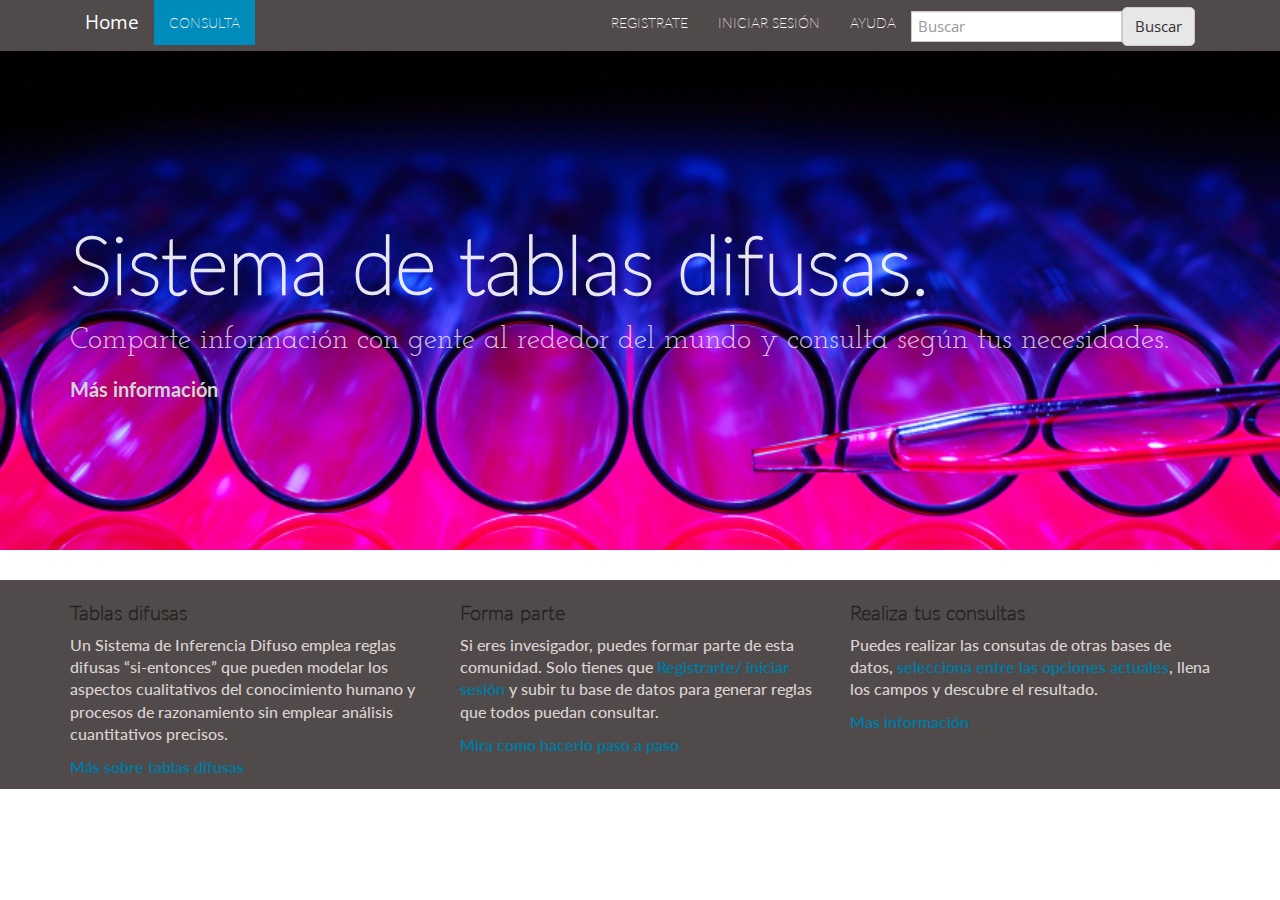
<file: index.html>
﻿<!DOCTYPE html>
<html>

    <head>
        <title>Home</title>
        <link rel="stylesheet" href="css/bootstrapYeti.css">
        <link rel="stylesheet" href="css/main.css">
        <meta charset="UTF-8">
        <meta name="viewport" content="width=device-width, initial-scale=1.0">
        <script src="js/navbar.js"></script>
    </head>

    <body>
        <nav id="navbar" class="navbar-default navbar-fixed-top" role="navigation"></nav>

        <div class="jumbotron">
            <div class="container">
                <h1>Sistema de tablas difusas.</h1>
                <p>Comparte información con gente al rededor del mundo y consulta según tus necesidades.</p>
                <a href="#">Más información</a>
            </div>
        </div> 

        <div class="learn-more">
            <div class="container">
                <div class="row">
                    <div class="col-md-4">
                        <h3>Tablas difusas</h3>
                        <p>Un Sistema de Inferencia Difuso emplea reglas difusas “si-entonces” que pueden modelar los
                            aspectos cualitativos del conocimiento humano y procesos de razonamiento sin emplear análisis
                            cuantitativos precisos.</p>
                        <p><a href="#">Más sobre tablas difusas</a></p>
                    </div>
                    <div class="col-md-4">
                        <h3>Forma parte</h3>
                        <p>Si eres invesigador, puedes  formar parte de esta comunidad. Solo tienes que <a href="#">Registrarte/ iniciar sesión</a> y subir tu base de datos para generar reglas que todos puedan consultar. </p>
                        <p><a href="#">Mira como hacerlo paso a paso</a></p>
                    </div>
                    <div class="col-md-4">
                        <h3>Realiza tus consultas</h3>
                        <p>Puedes realizar las consutas de otras bases de datos, <a href="#">selecciona entre las opciones actuales</a>, llena los campos y descubre el resultado.</p>
                        <p><a href="#">Mas información</a></p>
                    </div>
                </div>
            </div>
        </div>

        <script src="https://maxcdn.bootstrapcdn.com/bootstrap/3.2.0/js/bootstrap.min.js"></script>
        <script>window.jQuery || document.write('<script src="js/vendor/jquery-1.11.1.js"><\/script>')</script>
        <script src="js/vendor/bootstrap.min.js"></script>
        <script src="js/main.js"></script>
    </body>
</html>
</file>
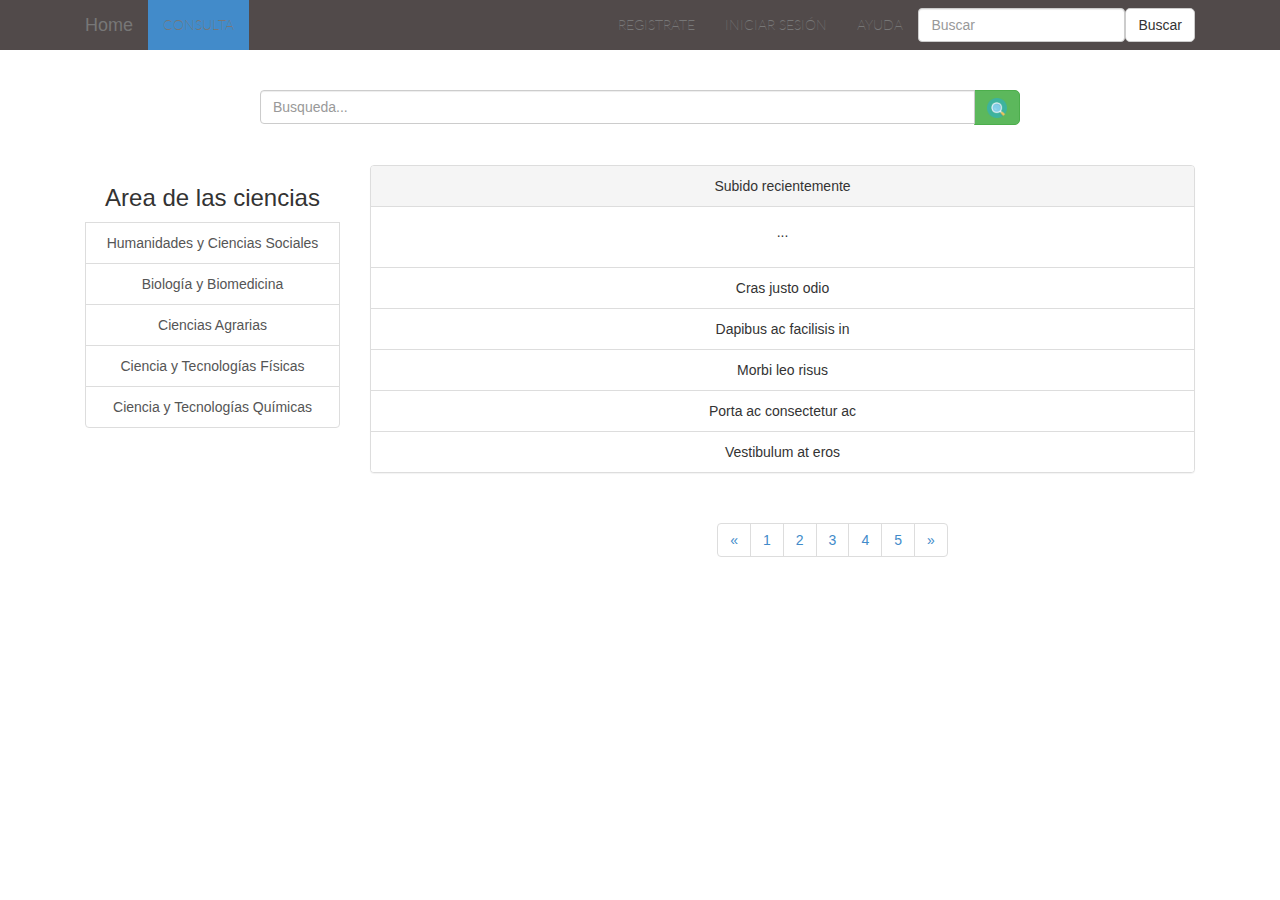
<file: consultas.html>
<!DOCTYPE html>
<html>

    <head>
        <title>Consultas</title>
        <link rel="stylesheet" href="css/bootstrap.css">
        <link rel="stylesheet" href="http://bootswatch.com/yeti/bootstrap.css">
        <link rel="stylesheet" href="css/main.css">
        <meta charset="UTF-8">
        <meta name="viewport" content="width=device-width, initial-scale=1.0">
        <script src="js/navbar.js"></script>
    </head>

    <body>
        <nav id="navbar" class="navbar-default navbar-fixed-top" role="navigation"></nav>
        <div class="consultas">
            
            <div class="container">
                <br><br>
                <center>
                <div class="busqueda input-group col-lg-8">
                    <input type="text" class="form-control" placeholder="Busqueda..." id="query" name="query" value="">
                    <div class="input-group-btn">
                        <button type="submit" class="btn btn-success"><img src="pictures/search.png" alt="" width="20"/></button>             
                    </div>
                </div>
            <br><br>
            <div class="col-lg-3">
                <div class="list-group">
                    <center><h3>Area de las ciencias</h3></center>
                    <a href="#" class="area list-group-item">Humanidades y Ciencias Sociales</a>
                    <a href="#" class="area list-group-item">Biología y Biomedicina</a>
                    <a href="#" class="area list-group-item">Ciencias Agrarias</a>
                    <a href="#" class="area list-group-item">Ciencia y Tecnologías Físicas</a>
                    <a href="#" class="area list-group-item">Ciencia y Tecnologías Químicas</a>
                </div>

            </div>
            <div class="col-lg-9">
                <center>
                    <div class="panel panel-default">
                        <!-- Default panel contents -->
                        <div class="panel-heading">Subido recientemente</div>
                        <div class="panel-body">
                            <p>...</p>
                        </div>
                        <!-- List group -->
                        <ul class="reciente list-group">
                            <li class="list-group-item">Cras justo odio</li>
                            <li class="list-group-item">Dapibus ac facilisis in</li>
                            <li class="list-group-item">Morbi leo risus</li>
                            <li class="list-group-item">Porta ac consectetur ac</li>
                            <li class="list-group-item">Vestibulum at eros</li>
                        </ul>
                    </div>
                    <ul class="pagination">
                        <li><a href="#">&laquo;</a></li>
                        <li><a href="#">1</a></li>
                        <li><a href="#">2</a></li>
                        <li><a href="#">3</a></li>
                        <li><a href="#">4</a></li>
                        <li><a href="#">5</a></li>
                        <li><a href="#">&raquo;</a></li>
                    </ul>
                </center>
            </div>
        </div>
    </div>


    <script src="https://maxcdn.bootstrapcdn.com/bootstrap/3.2.0/js/bootstrap.min.js"></script>
    <script src="//ajax.googleapis.com/ajax/libs/jquery/1.11.1/jquery.js"></script>
    <script>window.jQuery || document.write('<script src="js/vendor/jquery-1.11.1.js"><\/script>')</script>
    <script src="js/vendor/bootstrap.min.js"></script>
    <script src="js/main.js"></script>
    <!-- Google Analytics: change UA-XXXXX-X to be your site's ID. -->
    <script>
        (function (b, o, i, l, e, r) {
            b.GoogleAnalyticsObject = l;
            b[l] || (b[l] =
                    function () {
                        (b[l].q = b[l].q || []).push(arguments)
                    });
            b[l].l = +new Date;
            e = o.createElement(i);
            r = o.getElementsByTagName(i)[0];
            e.src = '//www.google-analytics.com/analytics.js';
            r.parentNode.insertBefore(e, r)
        }(window, document, 'script', 'ga'));
        ga('create', 'UA-XXXXX-X');
        ga('send', 'pageview');
    </script>  
</body>
</html>
</file>
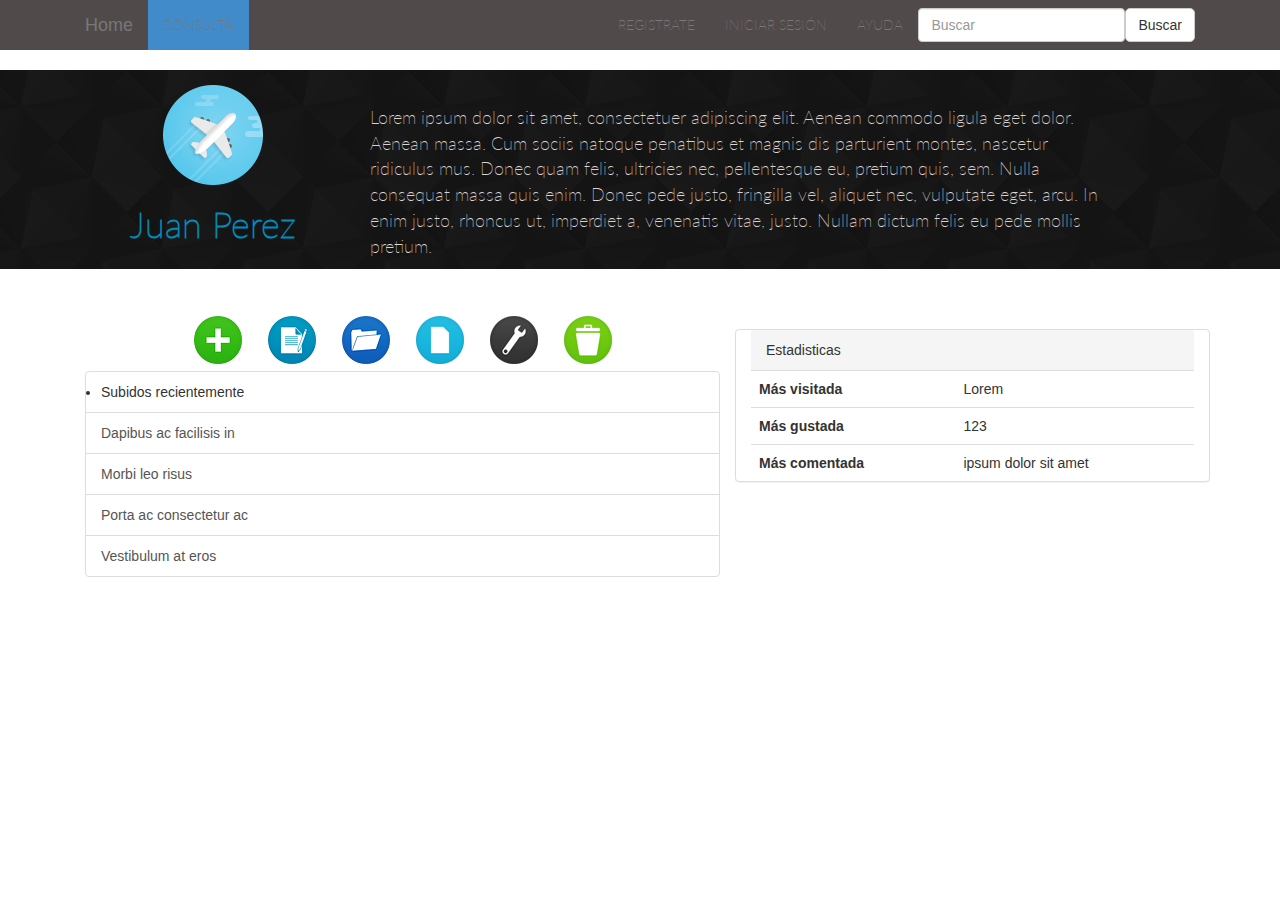
<file: perfil.html>
<!DOCTYPE html>
<!--
To change this license header, choose License Headers in Project Properties.
To change this template file, choose Tools | Templates
and open the template in the editor.
-->
<html>
    <head>
        <title>Perfil</title>
        <link rel="stylesheet" href="css/bootstrap.css">
        <link rel="stylesheet" href="http://bootswatch.com/yeti/bootstrap.css">
        <link rel="stylesheet" href="css/main.css">
        <meta charset="UTF-8">
        <meta name="viewport" content="width=device-width, initial-scale=1.0">
        <script src="js/navbar.js"></script>
    </head>
    <body>            
        <nav id="navbar" class="navbar-default navbar-fixed-top" role="navigation"></nav>
        <br>


        <div class="perfil row">
            <div class="container">
                <div class="col-lg-3">
                    <img class="centrado" src="pictures/airplane.png" alt="perfil"/>
                    <h1>Juan Perez</h1>
                </div>
                <p id="info_usuario" class="col-lg-8">Lorem ipsum dolor sit amet, consectetuer adipiscing elit. Aenean commodo ligula eget dolor. Aenean massa. Cum sociis natoque penatibus et magnis dis parturient montes, nascetur ridiculus mus. Donec quam felis, ultricies nec, pellentesque eu, pretium quis, sem. Nulla consequat massa quis enim. Donec pede justo, fringilla vel, aliquet nec, vulputate eget, arcu. In enim justo, rhoncus ut, imperdiet a, venenatis vitae, justo. Nullam dictum felis eu pede mollis pretium.</p>
            </div>
        </div>
        <br>
        <br>
        <div class="container"> 
            <div class="col-lg-7">
                <div class="menu">
                    <img class="btn" onclick="btnAgregar()" src="pictures/add.png" alt="Agregar"/>
                    <img class="btn" src="pictures/notepad.png" alt=""/>  
                    <img class="btn" src="pictures/explorer.png" alt=""/>
                    <img class="btn" src="pictures/files.png" alt=""/>
                    <img class="btn" src="pictures/settings.png" alt=""/>
                    <img class="btn" src="pictures/trash.png" alt=""/>
                    </div>
                <div class="list-group">                
                    <ul class="list-group-item disabled">
                        <li>Subidos recientemente                     
                        </li>
                    </ul>
                    <a href="#" class="list-group-item">Dapibus ac facilisis in</a>
                    <a href="#" class="list-group-item">Morbi leo risus</a>
                    <a href="#" class="list-group-item">Porta ac consectetur ac</a>
                    <a href="#" class="list-group-item">Vestibulum at eros</a>
                </div>
            </div>
            <br>
            <div class="panel panel-default col-lg-5">
                <!-- Default panel contents -->
                <div class="panel-heading">Estadisticas</div>
                <!-- Table -->
                <table class="table">
                    <tbody>
                        <tr>
                            <th>Más visitada</th>
                            <td>Lorem</td>
                        </tr>
                        <tr>
                            <th>Más gustada</th>
                            <td>123</td>
                        </tr>
                        <tr>
                            <th>Más comentada</th>
                            <td>ipsum dolor sit amet</td>
                        </tr>
                    </tbody>
                </table>
            </div>

        </div>
        
        <script src="https://maxcdn.bootstrapcdn.com/bootstrap/3.2.0/js/bootstrap.min.js"></script>
        <script>window.jQuery || document.write('<script src="js/vendor/jquery-1.11.1.js"><\/script>')</script>
        <script src="js/vendor/bootstrap.min.js"></script>
        <script src="js/main.js"></script>
    </body>
</html>
</file>
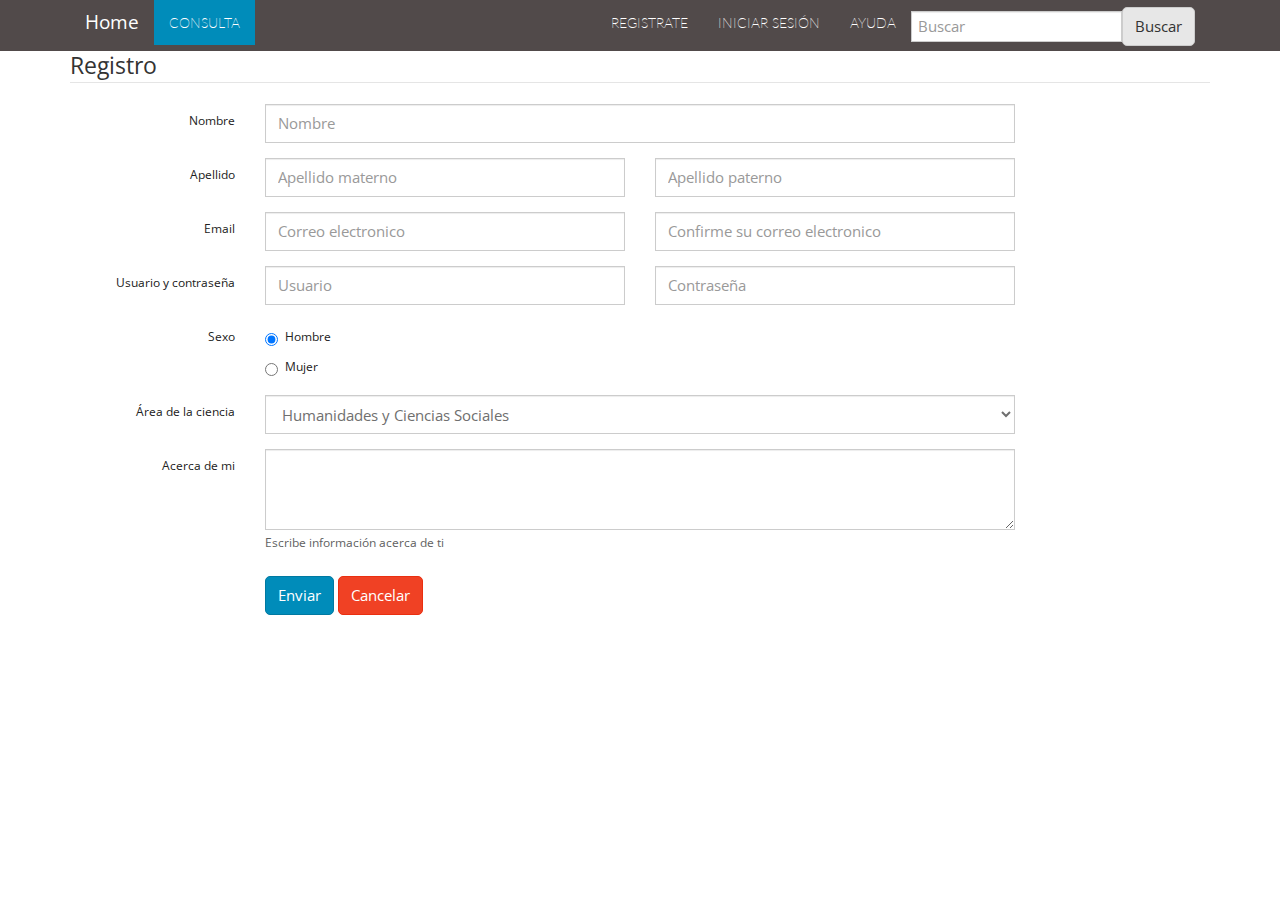
<file: registro.html>
<!DOCTYPE html>
<!--
To change this license header, choose License Headers in Project Properties.
To change this template file, choose Tools | Templates
and open the template in the editor.
-->
<html>
    <head>
        <title>Registro</title>
        <link rel="stylesheet" href="css/bootstrapYeti.css">
        <link rel="stylesheet" href="css/main.css">
        <meta charset="UTF-8">
        <meta name="viewport" content="width=device-width, initial-scale=1.0">
        <script src="js/navbar.js"></script>
    </head>
    <body>
        <nav id="navbar" class="navbar-default navbar-fixed-top" role="navigation"></nav>

        <div class="container">
            <form class="form-horizontal">
                <fieldset>
                    <legend>Registro</legend>
                    <div class="form-group">
                        <label class="col-lg-2 control-label">Nombre</label>
                        <div class="col-lg-8">
                            <input class="form-control" id="inputName" placeholder="Nombre" type="text">
                        </div>  
                    </div>
                    <div class="form-group">
                        <label class="col-lg-2 control-label">Apellido</label>
                        <div class="col-lg-4">
                            <input class="form-control" id="inputApellidoM" placeholder="Apellido materno" type="text">
                        </div>
                        <div class="col-lg-4">
                            <input class="form-control" id="inputApellidoP" placeholder="Apellido paterno" type="text">
                        </div>

                    </div>
                    <div class="form-group">
                        <label for="inputEmail" class="col-lg-2 control-label">Email</label>
                        <div class="col-lg-4">
                            <input class="form-control" id="inputEmail" placeholder="Correo electronico" type="text">
                        </div>
                        <div class="col-lg-4">
                            <input class="form-control" id="inputEmail2" placeholder="Confirme su correo electronico" type="text">
                        </div>

                    </div>
                    <div class="form-group">
                        <label class="col-lg-2 control-label">Usuario y contraseña</label>
                        <div class="col-lg-4">
                            <input class="form-control" id="inputUsuario" placeholder="Usuario" type="text">
                        </div>
                        <div class="col-lg-4">
                            <input class="form-control" id="inputContraseña" placeholder="Contraseña" type="text">
                        </div>
                    </div>                 
                    <div class="form-group">
                        <label class="col-lg-2 control-label">Sexo</label>
                        <div class="col-lg-8">
                            <div class="radio">
                                <label>
                                    <input name="optionsRadios" id="optionsRadios1" value="option1" checked="" type="radio">
                                    Hombre
                                </label>
                            </div>
                            <div class="radio">
                                <label>
                                    <input name="optionsRadios" id="optionsRadios2" value="option2" type="radio">
                                    Mujer
                                </label>
                            </div>
                        </div>
                    </div>
                    <div class="form-group">
                        <label for="select" class="col-lg-2 control-label">Área de la ciencia</label>
                        <div class="col-lg-8">
                            <select class="form-control" name="area_ciencia" id="select">
                                <option>Humanidades y Ciencias Sociales</option>
                                <option>Biología y Biomedicina</option>
                                <option>Ciencias Agrarias</option>
                                <option>Ciencia y Tecnologías Físicas</option>
                                <option>Ciencia y Tecnologías Químicas</option>
                            </select>
                        </div>
                    </div>
                    <div class="form-group">
                        <label for="textArea" class="col-lg-2 control-label">Acerca de mi</label>
                        <div class="col-lg-8">
                            <textarea class="form-control" rows="3" name="informacion_usuario" id="textArea"></textarea>
                            <span class="help-block">Escribe información acerca de ti</span>
                        </div>
                    </div>
                    <div class="form-group">
                        <div class="col-lg-8 col-lg-offset-2">
                            <button type="submit" class="btn btn-primary">Enviar</button>
                            <button class="btn btn-danger">Cancelar</button>
                        </div>
                    </div>
                </fieldset>
            </form>
        </div>
        <script src="https://maxcdn.bootstrapcdn.com/bootstrap/3.2.0/js/bootstrap.min.js"></script>
        <script>window.jQuery || document.write('<script src="js/vendor/jquery-1.11.1.js"><\/script>')</script>
        <script src="js/vendor/bootstrap.min.js"></script>
        <script src="js/main.js"></script>
    </body>
</html>
</file>
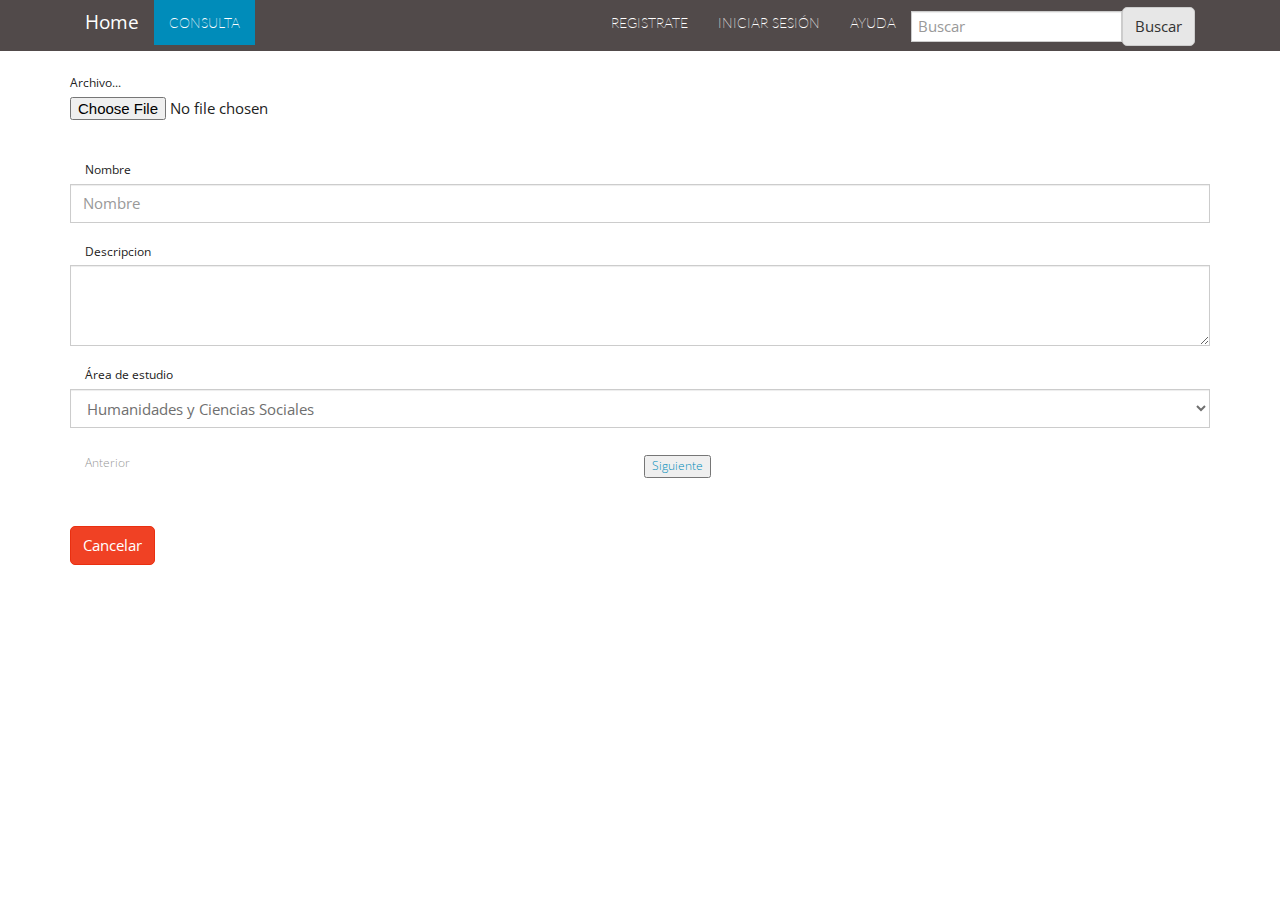
<file: uploadFile.html>
<!DOCTYPE html>
<!--
To change this license header, choose License Headers in Project Properties.
To change this template file, choose Tools | Templates
and open the template in the editor.
-->
<html>
<head>
    <title>Subir archivo</title>
    <link rel="stylesheet" href="css/bootstrapYeti.css">
    <link rel="stylesheet" href="css/main.css">
    <meta charset="UTF-8">
    <meta name="viewport" content="width=device-width, initial-scale=1.0">
    <script src="js/navbar.js"></script>
</head>
<body>

    <nav id="navbar" class="navbar-default navbar-fixed-top" role="navigation"></nav>

    <div class="container" >  
        <div id="paginacion">
            <div id="pagina-1">
                <form action="fileConfiguration.php" method="post" enctype="multipart/form-data">
                <br>
                <label class="control-label">Archivo...</label>
                <input type="file" value="Examinar" id="archivo" name="archivoCVS">
                <br>
                <br>
                <label class="col-lg-2 control-label">Nombre</label> 
                <input class="form-control" id="inputName" placeholder="Nombre" type="text" name="nombre">
                <br>
                <label class="col-lg-2 control-label">Descripcion</label> 
                <textarea class="form-control" rows="3" id="textArea" name="descripcion"></textarea>
                <br>
                <label class="col-lg-2 control-label">Área de estudio</label> 
                <select class="form-control" id="selectArea" name="area">
                    <option>Humanidades y Ciencias Sociales</option>
                    <option>Biología y Biomedicina</option>
                    <option>Ciencias Agrarias</option>
                    <option>Ciencia y Tecnologías Físicas</option>
                    <option>Ciencia y Tecnologías Químicas</option>
                </select>
                <ul class='pager'>
                    <li id='li-anterior' class="previous disabled"><a href='#'>Anterior</a></li>
                    <li id='li-siguiente'><a href='#'><input type="submit" Value="Siguiente"></a></li>
                </ul>
                </form>
            </div>
        </div>
    </div>  
    <br>
    <div class="container">
        <button class="btn btn-danger" onclick="btnCancelar()">Cancelar</button>
    </div>
    <script src="http://c.fzilla.com/1286136086-jquery.js"></script>  
    <script src="https://maxcdn.bootstrapcdn.com/bootstrap/3.2.0/js/bootstrap.min.js"></script>
    <script>window.jQuery || document.write('<script src="js/vendor/jquery-1.11.1.js"><\/script>')</script>
    <script src="js/vendor/bootstrap.min.js"></script>
    <script src="js/main.js"></script>
</body>
</html>
</file>
<file: css/main.css>
@charset "utf-8";
/* CSS Document */
@font-face{
    font-family: latothin;
    src: url('../fonts/Lato-Thin.ttf');
}
@font-face{
    font-family: latolight;
    src: url('../fonts/Lato-Hairline.ttf');
}
@font-face{
    font-family: latobold;
    src: url('../fonts/Lato-Bold.ttf');
}
@font-face{
    font-family: lato;
    src: url('../fonts/Lato-Medium.ttf');
}
@font-face{
    font-family: josefin;
    src: url('../fonts/JosefinSlab-Regular.ttf');
}
body{
    padding-top: 50px;
    background: #fff;
}


.nav a {
    color: #5a5a5a;
    font-size: 14px;
    padding: 14px 10px;
    text-transform: uppercase;
    font-family: latothin;
}

.nav li {
    display: inline;
}

.navbar-fixed-top {
    background-color: #514A4A;
    border-bottom: #5a5a5a;
}

.jumbotron {
    background-image:url('../pictures/9356933271_4f861a508f_o.jpg');
    height: 500px;
    background-repeat: no-repeat;
    background-size: cover;
}

.jumbotron .container {
    position: relative;
    top:100px;
}

.jumbotron h1 {
    color: #fff;
    opacity:0.90;
    font-weight: bold;
    font-size: 80px;  
    font-family: latolight;
}

.jumbotron p {
    font-size: 24px;
    opacity:0.75;
    color: #fff;
    font-family: josefin;
    font-size: 30px;
}
.jumbotron a{
    font-family: latobold;
    color:#d3d3d3;
    font-size: 20px;
}
.learn-more {
    background-color: #514A4A;
}

.learn-more h3 {
    font-size: 20px;
    font-weight: bold;
    font-family: latothin;
}

.learn-more a {
    color: #0079a1;
    font-family: latobold;
    font-size: 16px;
}
.learn-more p{
    color: #DBD2D2;
    font-family: lato;
    font-size: 16px;
}

.perfil{
    padding-top: 15px; 
    background-image:url(../pictures/diagmonds.png);

}
.perfil h1{
    color: #008cba;
    font-weight: bold;
    font-family: latolight;
    text-align: center;
}
.perfil p{
    margin-top: 20px;
    color:#DBD2D2;
    font-family: latothin;
    font-size: 18px;
    text-align: left;
}

.centradoV{
    display: table-cell;
    vertical-align: middle
}
.centrado{
    display:block;
    margin-left: auto;
    margin-right: auto;
}

.btnImagen{
    background: #fff;
    border-color: #fff;
}
.pantalla{
    margin-left: 100px;
    margin-right: 100px;
}
.menu{
    display: table;
    margin-right: auto;
    margin-left: auto;
}
.btn{
    border-radius: 5px;
}

.pagination {
    list-style:none; 
    margin-left: 100px;
    padding:10px;
}
 
 .pagination li a.active {
    color: #fff;
    background: #004b63;
}  
 .pagination li a.inactive {
    color:#000;
}  

nav li form{
    display: none;
    position: absolute;
    min-width: 400px;
    min-height: inherit;
    padding: 30px;
}

nav li:hover > form{
display: block;
}

.inicioSesion{
    background-color: #747474;
    box-shadow: 1px 1px 10px #514A4A;
}
.inicioSesion input{
    display: block;
    margin-left: auto;
    margin-right: auto;
    margin-top: 10px;
    width: 90%;
    padding: 10px;
}
.inicioSesion label{
    margin: 1px;
    font-size: 16px;
    font-family: lato;
}

.inicioSesion input[type="submit"]{
    border-radius: 5px;
    margin-top: 10%;
    margin-bottom: 10%;
}
.inicioSesion a{
    color: #ffffff;
}
.inicioSesion div{
    display: table;
    margin-right: auto;
    margin-left: auto;
}
</file>
<file: css/bootstrapYeti.css>
@import url("//fonts.googleapis.com/css?family=Open+Sans:300italic,400italic,700italic,400,300,700");
/*!
 * bootswatch v3.2.0
 * Homepage: http://bootswatch.com
 * Copyright 2012-2014 Thomas Park
 * Licensed under MIT
 * Based on Bootstrap
*/
/*! normalize.css v3.0.1 | MIT License | git.io/normalize */
html {
  font-family: sans-serif;
  -ms-text-size-adjust: 100%;
  -webkit-text-size-adjust: 100%;
}
body {
  margin: 0;
}
article,
aside,
details,
figcaption,
figure,
footer,
header,
hgroup,
main,
nav,
section,
summary {
  display: block;
}
audio,
canvas,
progress,
video {
  display: inline-block;
  vertical-align: baseline;
}
audio:not([controls]) {
  display: none;
  height: 0;
}
[hidden],
template {
  display: none;
}
a {
  background: transparent;
}
a:active,
a:hover {
  outline: 0;
}
abbr[title] {
  border-bottom: 1px dotted;
}
b,
strong {
  font-weight: bold;
}
dfn {
  font-style: italic;
}
h1 {
  font-size: 2em;
  margin: 0.67em 0;
}
mark {
  background: #ff0;
  color: #000;
}
small {
  font-size: 80%;
}
sub,
sup {
  font-size: 75%;
  line-height: 0;
  position: relative;
  vertical-align: baseline;
}
sup {
  top: -0.5em;
}
sub {
  bottom: -0.25em;
}
img {
  border: 0;
}
svg:not(:root) {
  overflow: hidden;
}
figure {
  margin: 1em 40px;
}
hr {
  -moz-box-sizing: content-box;
  box-sizing: content-box;
  height: 0;
}
pre {
  overflow: auto;
}
code,
kbd,
pre,
samp {
  font-family: monospace, monospace;
  font-size: 1em;
}
button,
input,
optgroup,
select,
textarea {
  color: inherit;
  font: inherit;
  margin: 0;
}
button {
  overflow: visible;
}
button,
select {
  text-transform: none;
}
button,
html input[type="button"],
input[type="reset"],
input[type="submit"] {
  -webkit-appearance: button;
  cursor: pointer;
}
button[disabled],
html input[disabled] {
  cursor: default;
}
button::-moz-focus-inner,
input::-moz-focus-inner {
  border: 0;
  padding: 0;
}
input {
  line-height: normal;
}
input[type="checkbox"],
input[type="radio"] {
  box-sizing: border-box;
  padding: 0;
}
input[type="number"]::-webkit-inner-spin-button,
input[type="number"]::-webkit-outer-spin-button {
  height: auto;
}
input[type="search"] {
  -webkit-appearance: textfield;
  -moz-box-sizing: content-box;
  -webkit-box-sizing: content-box;
  box-sizing: content-box;
}
input[type="search"]::-webkit-search-cancel-button,
input[type="search"]::-webkit-search-decoration {
  -webkit-appearance: none;
}
fieldset {
  border: 1px solid #c0c0c0;
  margin: 0 2px;
  padding: 0.35em 0.625em 0.75em;
}
legend {
  border: 0;
  padding: 0;
}
textarea {
  overflow: auto;
}
optgroup {
  font-weight: bold;
}
table {
  border-collapse: collapse;
  border-spacing: 0;
}
td,
th {
  padding: 0;
}
@media print {
  * {
    text-shadow: none !important;
    color: #000 !important;
    background: transparent !important;
    box-shadow: none !important;
  }
  a,
  a:visited {
    text-decoration: underline;
  }
  a[href]:after {
    content: " (" attr(href) ")";
  }
  abbr[title]:after {
    content: " (" attr(title) ")";
  }
  a[href^="javascript:"]:after,
  a[href^="#"]:after {
    content: "";
  }
  pre,
  blockquote {
    border: 1px solid #999;
    page-break-inside: avoid;
  }
  thead {
    display: table-header-group;
  }
  tr,
  img {
    page-break-inside: avoid;
  }
  img {
    max-width: 100% !important;
  }
  p,
  h2,
  h3 {
    orphans: 3;
    widows: 3;
  }
  h2,
  h3 {
    page-break-after: avoid;
  }
  select {
    background: #fff !important;
  }
  .navbar {
    display: none;
  }
  .table td,
  .table th {
    background-color: #fff !important;
  }
  .btn > .caret,
  .dropup > .btn > .caret {
    border-top-color: #000 !important;
  }
  .label {
    border: 1px solid #000;
  }
  .table {
    border-collapse: collapse !important;
  }
  .table-bordered th,
  .table-bordered td {
    border: 1px solid #ddd !important;
  }
}
@font-face {
  font-family: 'Glyphicons Halflings';
  src: url('../fonts/glyphicons-halflings-regular.eot');
  src: url('../fonts/glyphicons-halflings-regular.eot?#iefix') format('embedded-opentype'), url('../fonts/glyphicons-halflings-regular.woff') format('woff'), url('../fonts/glyphicons-halflings-regular.ttf') format('truetype'), url('../fonts/glyphicons-halflings-regular.svg#glyphicons_halflingsregular') format('svg');
}
.glyphicon {
  position: relative;
  top: 1px;
  display: inline-block;
  font-family: 'Glyphicons Halflings';
  font-style: normal;
  font-weight: normal;
  line-height: 1;
  -webkit-font-smoothing: antialiased;
  -moz-osx-font-smoothing: grayscale;
}
.glyphicon-asterisk:before {
  content: "\2a";
}
.glyphicon-plus:before {
  content: "\2b";
}
.glyphicon-euro:before {
  content: "\20ac";
}
.glyphicon-minus:before {
  content: "\2212";
}
.glyphicon-cloud:before {
  content: "\2601";
}
.glyphicon-envelope:before {
  content: "\2709";
}
.glyphicon-pencil:before {
  content: "\270f";
}
.glyphicon-glass:before {
  content: "\e001";
}
.glyphicon-music:before {
  content: "\e002";
}
.glyphicon-search:before {
  content: "\e003";
}
.glyphicon-heart:before {
  content: "\e005";
}
.glyphicon-star:before {
  content: "\e006";
}
.glyphicon-star-empty:before {
  content: "\e007";
}
.glyphicon-user:before {
  content: "\e008";
}
.glyphicon-film:before {
  content: "\e009";
}
.glyphicon-th-large:before {
  content: "\e010";
}
.glyphicon-th:before {
  content: "\e011";
}
.glyphicon-th-list:before {
  content: "\e012";
}
.glyphicon-ok:before {
  content: "\e013";
}
.glyphicon-remove:before {
  content: "\e014";
}
.glyphicon-zoom-in:before {
  content: "\e015";
}
.glyphicon-zoom-out:before {
  content: "\e016";
}
.glyphicon-off:before {
  content: "\e017";
}
.glyphicon-signal:before {
  content: "\e018";
}
.glyphicon-cog:before {
  content: "\e019";
}
.glyphicon-trash:before {
  content: "\e020";
}
.glyphicon-home:before {
  content: "\e021";
}
.glyphicon-file:before {
  content: "\e022";
}
.glyphicon-time:before {
  content: "\e023";
}
.glyphicon-road:before {
  content: "\e024";
}
.glyphicon-download-alt:before {
  content: "\e025";
}
.glyphicon-download:before {
  content: "\e026";
}
.glyphicon-upload:before {
  content: "\e027";
}
.glyphicon-inbox:before {
  content: "\e028";
}
.glyphicon-play-circle:before {
  content: "\e029";
}
.glyphicon-repeat:before {
  content: "\e030";
}
.glyphicon-refresh:before {
  content: "\e031";
}
.glyphicon-list-alt:before {
  content: "\e032";
}
.glyphicon-lock:before {
  content: "\e033";
}
.glyphicon-flag:before {
  content: "\e034";
}
.glyphicon-headphones:before {
  content: "\e035";
}
.glyphicon-volume-off:before {
  content: "\e036";
}
.glyphicon-volume-down:before {
  content: "\e037";
}
.glyphicon-volume-up:before {
  content: "\e038";
}
.glyphicon-qrcode:before {
  content: "\e039";
}
.glyphicon-barcode:before {
  content: "\e040";
}
.glyphicon-tag:before {
  content: "\e041";
}
.glyphicon-tags:before {
  content: "\e042";
}
.glyphicon-book:before {
  content: "\e043";
}
.glyphicon-bookmark:before {
  content: "\e044";
}
.glyphicon-print:before {
  content: "\e045";
}
.glyphicon-camera:before {
  content: "\e046";
}
.glyphicon-font:before {
  content: "\e047";
}
.glyphicon-bold:before {
  content: "\e048";
}
.glyphicon-italic:before {
  content: "\e049";
}
.glyphicon-text-height:before {
  content: "\e050";
}
.glyphicon-text-width:before {
  content: "\e051";
}
.glyphicon-align-left:before {
  content: "\e052";
}
.glyphicon-align-center:before {
  content: "\e053";
}
.glyphicon-align-right:before {
  content: "\e054";
}
.glyphicon-align-justify:before {
  content: "\e055";
}
.glyphicon-list:before {
  content: "\e056";
}
.glyphicon-indent-left:before {
  content: "\e057";
}
.glyphicon-indent-right:before {
  content: "\e058";
}
.glyphicon-facetime-video:before {
  content: "\e059";
}
.glyphicon-picture:before {
  content: "\e060";
}
.glyphicon-map-marker:before {
  content: "\e062";
}
.glyphicon-adjust:before {
  content: "\e063";
}
.glyphicon-tint:before {
  content: "\e064";
}
.glyphicon-edit:before {
  content: "\e065";
}
.glyphicon-share:before {
  content: "\e066";
}
.glyphicon-check:before {
  content: "\e067";
}
.glyphicon-move:before {
  content: "\e068";
}
.glyphicon-step-backward:before {
  content: "\e069";
}
.glyphicon-fast-backward:before {
  content: "\e070";
}
.glyphicon-backward:before {
  content: "\e071";
}
.glyphicon-play:before {
  content: "\e072";
}
.glyphicon-pause:before {
  content: "\e073";
}
.glyphicon-stop:before {
  content: "\e074";
}
.glyphicon-forward:before {
  content: "\e075";
}
.glyphicon-fast-forward:before {
  content: "\e076";
}
.glyphicon-step-forward:before {
  content: "\e077";
}
.glyphicon-eject:before {
  content: "\e078";
}
.glyphicon-chevron-left:before {
  content: "\e079";
}
.glyphicon-chevron-right:before {
  content: "\e080";
}
.glyphicon-plus-sign:before {
  content: "\e081";
}
.glyphicon-minus-sign:before {
  content: "\e082";
}
.glyphicon-remove-sign:before {
  content: "\e083";
}
.glyphicon-ok-sign:before {
  content: "\e084";
}
.glyphicon-question-sign:before {
  content: "\e085";
}
.glyphicon-info-sign:before {
  content: "\e086";
}
.glyphicon-screenshot:before {
  content: "\e087";
}
.glyphicon-remove-circle:before {
  content: "\e088";
}
.glyphicon-ok-circle:before {
  content: "\e089";
}
.glyphicon-ban-circle:before {
  content: "\e090";
}
.glyphicon-arrow-left:before {
  content: "\e091";
}
.glyphicon-arrow-right:before {
  content: "\e092";
}
.glyphicon-arrow-up:before {
  content: "\e093";
}
.glyphicon-arrow-down:before {
  content: "\e094";
}
.glyphicon-share-alt:before {
  content: "\e095";
}
.glyphicon-resize-full:before {
  content: "\e096";
}
.glyphicon-resize-small:before {
  content: "\e097";
}
.glyphicon-exclamation-sign:before {
  content: "\e101";
}
.glyphicon-gift:before {
  content: "\e102";
}
.glyphicon-leaf:before {
  content: "\e103";
}
.glyphicon-fire:before {
  content: "\e104";
}
.glyphicon-eye-open:before {
  content: "\e105";
}
.glyphicon-eye-close:before {
  content: "\e106";
}
.glyphicon-warning-sign:before {
  content: "\e107";
}
.glyphicon-plane:before {
  content: "\e108";
}
.glyphicon-calendar:before {
  content: "\e109";
}
.glyphicon-random:before {
  content: "\e110";
}
.glyphicon-comment:before {
  content: "\e111";
}
.glyphicon-magnet:before {
  content: "\e112";
}
.glyphicon-chevron-up:before {
  content: "\e113";
}
.glyphicon-chevron-down:before {
  content: "\e114";
}
.glyphicon-retweet:before {
  content: "\e115";
}
.glyphicon-shopping-cart:before {
  content: "\e116";
}
.glyphicon-folder-close:before {
  content: "\e117";
}
.glyphicon-folder-open:before {
  content: "\e118";
}
.glyphicon-resize-vertical:before {
  content: "\e119";
}
.glyphicon-resize-horizontal:before {
  content: "\e120";
}
.glyphicon-hdd:before {
  content: "\e121";
}
.glyphicon-bullhorn:before {
  content: "\e122";
}
.glyphicon-bell:before {
  content: "\e123";
}
.glyphicon-certificate:before {
  content: "\e124";
}
.glyphicon-thumbs-up:before {
  content: "\e125";
}
.glyphicon-thumbs-down:before {
  content: "\e126";
}
.glyphicon-hand-right:before {
  content: "\e127";
}
.glyphicon-hand-left:before {
  content: "\e128";
}
.glyphicon-hand-up:before {
  content: "\e129";
}
.glyphicon-hand-down:before {
  content: "\e130";
}
.glyphicon-circle-arrow-right:before {
  content: "\e131";
}
.glyphicon-circle-arrow-left:before {
  content: "\e132";
}
.glyphicon-circle-arrow-up:before {
  content: "\e133";
}
.glyphicon-circle-arrow-down:before {
  content: "\e134";
}
.glyphicon-globe:before {
  content: "\e135";
}
.glyphicon-wrench:before {
  content: "\e136";
}
.glyphicon-tasks:before {
  content: "\e137";
}
.glyphicon-filter:before {
  content: "\e138";
}
.glyphicon-briefcase:before {
  content: "\e139";
}
.glyphicon-fullscreen:before {
  content: "\e140";
}
.glyphicon-dashboard:before {
  content: "\e141";
}
.glyphicon-paperclip:before {
  content: "\e142";
}
.glyphicon-heart-empty:before {
  content: "\e143";
}
.glyphicon-link:before {
  content: "\e144";
}
.glyphicon-phone:before {
  content: "\e145";
}
.glyphicon-pushpin:before {
  content: "\e146";
}
.glyphicon-usd:before {
  content: "\e148";
}
.glyphicon-gbp:before {
  content: "\e149";
}
.glyphicon-sort:before {
  content: "\e150";
}
.glyphicon-sort-by-alphabet:before {
  content: "\e151";
}
.glyphicon-sort-by-alphabet-alt:before {
  content: "\e152";
}
.glyphicon-sort-by-order:before {
  content: "\e153";
}
.glyphicon-sort-by-order-alt:before {
  content: "\e154";
}
.glyphicon-sort-by-attributes:before {
  content: "\e155";
}
.glyphicon-sort-by-attributes-alt:before {
  content: "\e156";
}
.glyphicon-unchecked:before {
  content: "\e157";
}
.glyphicon-expand:before {
  content: "\e158";
}
.glyphicon-collapse-down:before {
  content: "\e159";
}
.glyphicon-collapse-up:before {
  content: "\e160";
}
.glyphicon-log-in:before {
  content: "\e161";
}
.glyphicon-flash:before {
  content: "\e162";
}
.glyphicon-log-out:before {
  content: "\e163";
}
.glyphicon-new-window:before {
  content: "\e164";
}
.glyphicon-record:before {
  content: "\e165";
}
.glyphicon-save:before {
  content: "\e166";
}
.glyphicon-open:before {
  content: "\e167";
}
.glyphicon-saved:before {
  content: "\e168";
}
.glyphicon-import:before {
  content: "\e169";
}
.glyphicon-export:before {
  content: "\e170";
}
.glyphicon-send:before {
  content: "\e171";
}
.glyphicon-floppy-disk:before {
  content: "\e172";
}
.glyphicon-floppy-saved:before {
  content: "\e173";
}
.glyphicon-floppy-remove:before {
  content: "\e174";
}
.glyphicon-floppy-save:before {
  content: "\e175";
}
.glyphicon-floppy-open:before {
  content: "\e176";
}
.glyphicon-credit-card:before {
  content: "\e177";
}
.glyphicon-transfer:before {
  content: "\e178";
}
.glyphicon-cutlery:before {
  content: "\e179";
}
.glyphicon-header:before {
  content: "\e180";
}
.glyphicon-compressed:before {
  content: "\e181";
}
.glyphicon-earphone:before {
  content: "\e182";
}
.glyphicon-phone-alt:before {
  content: "\e183";
}
.glyphicon-tower:before {
  content: "\e184";
}
.glyphicon-stats:before {
  content: "\e185";
}
.glyphicon-sd-video:before {
  content: "\e186";
}
.glyphicon-hd-video:before {
  content: "\e187";
}
.glyphicon-subtitles:before {
  content: "\e188";
}
.glyphicon-sound-stereo:before {
  content: "\e189";
}
.glyphicon-sound-dolby:before {
  content: "\e190";
}
.glyphicon-sound-5-1:before {
  content: "\e191";
}
.glyphicon-sound-6-1:before {
  content: "\e192";
}
.glyphicon-sound-7-1:before {
  content: "\e193";
}
.glyphicon-copyright-mark:before {
  content: "\e194";
}
.glyphicon-registration-mark:before {
  content: "\e195";
}
.glyphicon-cloud-download:before {
  content: "\e197";
}
.glyphicon-cloud-upload:before {
  content: "\e198";
}
.glyphicon-tree-conifer:before {
  content: "\e199";
}
.glyphicon-tree-deciduous:before {
  content: "\e200";
}
* {
  -webkit-box-sizing: border-box;
  -moz-box-sizing: border-box;
  box-sizing: border-box;
}
*:before,
*:after {
  -webkit-box-sizing: border-box;
  -moz-box-sizing: border-box;
  box-sizing: border-box;
}
html {
  font-size: 10px;
  -webkit-tap-highlight-color: rgba(0, 0, 0, 0);
}
body {
  font-family: "Open Sans", "Helvetica Neue", Helvetica, Arial, sans-serif;
  font-size: 15px;
  line-height: 1.4;
  color: #222222;
  background-color: #ffffff;
}
input,
button,
select,
textarea {
  font-family: inherit;
  font-size: inherit;
  line-height: inherit;
}
a {
  color: #008cba;
  text-decoration: none;
}
a:hover,
a:focus {
  color: #00526e;
  text-decoration: underline;
}
a:focus {
  outline: thin dotted;
  outline: 5px auto -webkit-focus-ring-color;
  outline-offset: -2px;
}
figure {
  margin: 0;
}
img {
  vertical-align: middle;
}
.img-responsive,
.thumbnail > img,
.thumbnail a > img,
.carousel-inner > .item > img,
.carousel-inner > .item > a > img {
  display: block;
  width: 100% \9;
  max-width: 100%;
  height: auto;
}
.img-rounded {
  border-radius: 0;
}
.img-thumbnail {
  padding: 4px;
  line-height: 1.4;
  background-color: #ffffff;
  border: 1px solid #dddddd;
  border-radius: 0;
  -webkit-transition: all 0.2s ease-in-out;
  -o-transition: all 0.2s ease-in-out;
  transition: all 0.2s ease-in-out;
  display: inline-block;
  width: 100% \9;
  max-width: 100%;
  height: auto;
}
.img-circle {
  border-radius: 50%;
}
hr {
  margin-top: 21px;
  margin-bottom: 21px;
  border: 0;
  border-top: 1px solid #dddddd;
}
.sr-only {
  position: absolute;
  width: 1px;
  height: 1px;
  margin: -1px;
  padding: 0;
  overflow: hidden;
  clip: rect(0, 0, 0, 0);
  border: 0;
}
.sr-only-focusable:active,
.sr-only-focusable:focus {
  position: static;
  width: auto;
  height: auto;
  margin: 0;
  overflow: visible;
  clip: auto;
}
h1,
h2,
h3,
h4,
h5,
h6,
.h1,
.h2,
.h3,
.h4,
.h5,
.h6 {
  font-family: "Open Sans", "Helvetica Neue", Helvetica, Arial, sans-serif;
  font-weight: 300;
  line-height: 1.1;
  color: inherit;
}
h1 small,
h2 small,
h3 small,
h4 small,
h5 small,
h6 small,
.h1 small,
.h2 small,
.h3 small,
.h4 small,
.h5 small,
.h6 small,
h1 .small,
h2 .small,
h3 .small,
h4 .small,
h5 .small,
h6 .small,
.h1 .small,
.h2 .small,
.h3 .small,
.h4 .small,
.h5 .small,
.h6 .small {
  font-weight: normal;
  line-height: 1;
  color: #999999;
}
h1,
.h1,
h2,
.h2,
h3,
.h3 {
  margin-top: 21px;
  margin-bottom: 10.5px;
}
h1 small,
.h1 small,
h2 small,
.h2 small,
h3 small,
.h3 small,
h1 .small,
.h1 .small,
h2 .small,
.h2 .small,
h3 .small,
.h3 .small {
  font-size: 65%;
}
h4,
.h4,
h5,
.h5,
h6,
.h6 {
  margin-top: 10.5px;
  margin-bottom: 10.5px;
}
h4 small,
.h4 small,
h5 small,
.h5 small,
h6 small,
.h6 small,
h4 .small,
.h4 .small,
h5 .small,
.h5 .small,
h6 .small,
.h6 .small {
  font-size: 75%;
}
h1,
.h1 {
  font-size: 39px;
}
h2,
.h2 {
  font-size: 32px;
}
h3,
.h3 {
  font-size: 26px;
}
h4,
.h4 {
  font-size: 19px;
}
h5,
.h5 {
  font-size: 15px;
}
h6,
.h6 {
  font-size: 13px;
}
p {
  margin: 0 0 10.5px;
}
.lead {
  margin-bottom: 21px;
  font-size: 17px;
  font-weight: 300;
  line-height: 1.4;
}
@media (min-width: 768px) {
  .lead {
    font-size: 22.5px;
  }
}
small,
.small {
  font-size: 80%;
}
cite {
  font-style: normal;
}
mark,
.mark {
  background-color: #fcf8e3;
  padding: .2em;
}
.text-left {
  text-align: left;
}
.text-right {
  text-align: right;
}
.text-center {
  text-align: center;
}
.text-justify {
  text-align: justify;
}
.text-nowrap {
  white-space: nowrap;
}
.text-lowercase {
  text-transform: lowercase;
}
.text-uppercase {
  text-transform: uppercase;
}
.text-capitalize {
  text-transform: capitalize;
}
.text-muted {
  color: #999999;
}
.text-primary {
  color: #008cba;
}
a.text-primary:hover {
  color: #006687;
}
.text-success {
  color: #43ac6a;
}
a.text-success:hover {
  color: #358753;
}
.text-info {
  color: #5bc0de;
}
a.text-info:hover {
  color: #31b0d5;
}
.text-warning {
  color: #e99002;
}
a.text-warning:hover {
  color: #b67102;
}
.text-danger {
  color: #f04124;
}
a.text-danger:hover {
  color: #d32a0e;
}
.bg-primary {
  color: #fff;
  background-color: #008cba;
}
a.bg-primary:hover {
  background-color: #006687;
}
.bg-success {
  background-color: #dff0d8;
}
a.bg-success:hover {
  background-color: #c1e2b3;
}
.bg-info {
  background-color: #d9edf7;
}
a.bg-info:hover {
  background-color: #afd9ee;
}
.bg-warning {
  background-color: #fcf8e3;
}
a.bg-warning:hover {
  background-color: #f7ecb5;
}
.bg-danger {
  background-color: #f2dede;
}
a.bg-danger:hover {
  background-color: #e4b9b9;
}
.page-header {
  padding-bottom: 9.5px;
  margin: 42px 0 21px;
  border-bottom: 1px solid #dddddd;
}
ul,
ol {
  margin-top: 0;
  margin-bottom: 10.5px;
}
ul ul,
ol ul,
ul ol,
ol ol {
  margin-bottom: 0;
}
.list-unstyled {
  padding-left: 0;
  list-style: none;
}
.list-inline {
  padding-left: 0;
  list-style: none;
  margin-left: -5px;
}
.list-inline > li {
  display: inline-block;
  padding-left: 5px;
  padding-right: 5px;
}
dl {
  margin-top: 0;
  margin-bottom: 21px;
}
dt,
dd {
  line-height: 1.4;
}
dt {
  font-weight: bold;
}
dd {
  margin-left: 0;
}
@media (min-width: 768px) {
  .dl-horizontal dt {
    float: left;
    width: 160px;
    clear: left;
    text-align: right;
    overflow: hidden;
    text-overflow: ellipsis;
    white-space: nowrap;
  }
  .dl-horizontal dd {
    margin-left: 180px;
  }
}
abbr[title],
abbr[data-original-title] {
  cursor: help;
  border-bottom: 1px dotted #999999;
}
.initialism {
  font-size: 90%;
  text-transform: uppercase;
}
blockquote {
  padding: 10.5px 21px;
  margin: 0 0 21px;
  font-size: 18.75px;
  border-left: 5px solid #dddddd;
}
blockquote p:last-child,
blockquote ul:last-child,
blockquote ol:last-child {
  margin-bottom: 0;
}
blockquote footer,
blockquote small,
blockquote .small {
  display: block;
  font-size: 80%;
  line-height: 1.4;
  color: #6f6f6f;
}
blockquote footer:before,
blockquote small:before,
blockquote .small:before {
  content: '\2014 \00A0';
}
.blockquote-reverse,
blockquote.pull-right {
  padding-right: 15px;
  padding-left: 0;
  border-right: 5px solid #dddddd;
  border-left: 0;
  text-align: right;
}
.blockquote-reverse footer:before,
blockquote.pull-right footer:before,
.blockquote-reverse small:before,
blockquote.pull-right small:before,
.blockquote-reverse .small:before,
blockquote.pull-right .small:before {
  content: '';
}
.blockquote-reverse footer:after,
blockquote.pull-right footer:after,
.blockquote-reverse small:after,
blockquote.pull-right small:after,
.blockquote-reverse .small:after,
blockquote.pull-right .small:after {
  content: '\00A0 \2014';
}
blockquote:before,
blockquote:after {
  content: "";
}
address {
  margin-bottom: 21px;
  font-style: normal;
  line-height: 1.4;
}
code,
kbd,
pre,
samp {
  font-family: Menlo, Monaco, Consolas, "Courier New", monospace;
}
code {
  padding: 2px 4px;
  font-size: 90%;
  color: #c7254e;
  background-color: #f9f2f4;
  border-radius: 0;
}
kbd {
  padding: 2px 4px;
  font-size: 90%;
  color: #ffffff;
  background-color: #333333;
  border-radius: 0;
  box-shadow: inset 0 -1px 0 rgba(0, 0, 0, 0.25);
}
kbd kbd {
  padding: 0;
  font-size: 100%;
  box-shadow: none;
}
pre {
  display: block;
  padding: 10px;
  margin: 0 0 10.5px;
  font-size: 14px;
  line-height: 1.4;
  word-break: break-all;
  word-wrap: break-word;
  color: #333333;
  background-color: #f5f5f5;
  border: 1px solid #cccccc;
  border-radius: 0;
}
pre code {
  padding: 0;
  font-size: inherit;
  color: inherit;
  white-space: pre-wrap;
  background-color: transparent;
  border-radius: 0;
}
.pre-scrollable {
  max-height: 340px;
  overflow-y: scroll;
}
.container {
  margin-right: auto;
  margin-left: auto;
  padding-left: 15px;
  padding-right: 15px;
}
@media (min-width: 768px) {
  .container {
    width: 750px;
  }
}
@media (min-width: 992px) {
  .container {
    width: 970px;
  }
}
@media (min-width: 1200px) {
  .container {
    width: 1170px;
  }
}
.container-fluid {
  margin-right: auto;
  margin-left: auto;
  padding-left: 15px;
  padding-right: 15px;
}
.row {
  margin-left: -15px;
  margin-right: -15px;
}
.col-xs-1, .col-sm-1, .col-md-1, .col-lg-1, .col-xs-2, .col-sm-2, .col-md-2, .col-lg-2, .col-xs-3, .col-sm-3, .col-md-3, .col-lg-3, .col-xs-4, .col-sm-4, .col-md-4, .col-lg-4, .col-xs-5, .col-sm-5, .col-md-5, .col-lg-5, .col-xs-6, .col-sm-6, .col-md-6, .col-lg-6, .col-xs-7, .col-sm-7, .col-md-7, .col-lg-7, .col-xs-8, .col-sm-8, .col-md-8, .col-lg-8, .col-xs-9, .col-sm-9, .col-md-9, .col-lg-9, .col-xs-10, .col-sm-10, .col-md-10, .col-lg-10, .col-xs-11, .col-sm-11, .col-md-11, .col-lg-11, .col-xs-12, .col-sm-12, .col-md-12, .col-lg-12 {
  position: relative;
  min-height: 1px;
  padding-left: 15px;
  padding-right: 15px;
}
.col-xs-1, .col-xs-2, .col-xs-3, .col-xs-4, .col-xs-5, .col-xs-6, .col-xs-7, .col-xs-8, .col-xs-9, .col-xs-10, .col-xs-11, .col-xs-12 {
  float: left;
}
.col-xs-12 {
  width: 100%;
}
.col-xs-11 {
  width: 91.66666667%;
}
.col-xs-10 {
  width: 83.33333333%;
}
.col-xs-9 {
  width: 75%;
}
.col-xs-8 {
  width: 66.66666667%;
}
.col-xs-7 {
  width: 58.33333333%;
}
.col-xs-6 {
  width: 50%;
}
.col-xs-5 {
  width: 41.66666667%;
}
.col-xs-4 {
  width: 33.33333333%;
}
.col-xs-3 {
  width: 25%;
}
.col-xs-2 {
  width: 16.66666667%;
}
.col-xs-1 {
  width: 8.33333333%;
}
.col-xs-pull-12 {
  right: 100%;
}
.col-xs-pull-11 {
  right: 91.66666667%;
}
.col-xs-pull-10 {
  right: 83.33333333%;
}
.col-xs-pull-9 {
  right: 75%;
}
.col-xs-pull-8 {
  right: 66.66666667%;
}
.col-xs-pull-7 {
  right: 58.33333333%;
}
.col-xs-pull-6 {
  right: 50%;
}
.col-xs-pull-5 {
  right: 41.66666667%;
}
.col-xs-pull-4 {
  right: 33.33333333%;
}
.col-xs-pull-3 {
  right: 25%;
}
.col-xs-pull-2 {
  right: 16.66666667%;
}
.col-xs-pull-1 {
  right: 8.33333333%;
}
.col-xs-pull-0 {
  right: auto;
}
.col-xs-push-12 {
  left: 100%;
}
.col-xs-push-11 {
  left: 91.66666667%;
}
.col-xs-push-10 {
  left: 83.33333333%;
}
.col-xs-push-9 {
  left: 75%;
}
.col-xs-push-8 {
  left: 66.66666667%;
}
.col-xs-push-7 {
  left: 58.33333333%;
}
.col-xs-push-6 {
  left: 50%;
}
.col-xs-push-5 {
  left: 41.66666667%;
}
.col-xs-push-4 {
  left: 33.33333333%;
}
.col-xs-push-3 {
  left: 25%;
}
.col-xs-push-2 {
  left: 16.66666667%;
}
.col-xs-push-1 {
  left: 8.33333333%;
}
.col-xs-push-0 {
  left: auto;
}
.col-xs-offset-12 {
  margin-left: 100%;
}
.col-xs-offset-11 {
  margin-left: 91.66666667%;
}
.col-xs-offset-10 {
  margin-left: 83.33333333%;
}
.col-xs-offset-9 {
  margin-left: 75%;
}
.col-xs-offset-8 {
  margin-left: 66.66666667%;
}
.col-xs-offset-7 {
  margin-left: 58.33333333%;
}
.col-xs-offset-6 {
  margin-left: 50%;
}
.col-xs-offset-5 {
  margin-left: 41.66666667%;
}
.col-xs-offset-4 {
  margin-left: 33.33333333%;
}
.col-xs-offset-3 {
  margin-left: 25%;
}
.col-xs-offset-2 {
  margin-left: 16.66666667%;
}
.col-xs-offset-1 {
  margin-left: 8.33333333%;
}
.col-xs-offset-0 {
  margin-left: 0%;
}
@media (min-width: 768px) {
  .col-sm-1, .col-sm-2, .col-sm-3, .col-sm-4, .col-sm-5, .col-sm-6, .col-sm-7, .col-sm-8, .col-sm-9, .col-sm-10, .col-sm-11, .col-sm-12 {
    float: left;
  }
  .col-sm-12 {
    width: 100%;
  }
  .col-sm-11 {
    width: 91.66666667%;
  }
  .col-sm-10 {
    width: 83.33333333%;
  }
  .col-sm-9 {
    width: 75%;
  }
  .col-sm-8 {
    width: 66.66666667%;
  }
  .col-sm-7 {
    width: 58.33333333%;
  }
  .col-sm-6 {
    width: 50%;
  }
  .col-sm-5 {
    width: 41.66666667%;
  }
  .col-sm-4 {
    width: 33.33333333%;
  }
  .col-sm-3 {
    width: 25%;
  }
  .col-sm-2 {
    width: 16.66666667%;
  }
  .col-sm-1 {
    width: 8.33333333%;
  }
  .col-sm-pull-12 {
    right: 100%;
  }
  .col-sm-pull-11 {
    right: 91.66666667%;
  }
  .col-sm-pull-10 {
    right: 83.33333333%;
  }
  .col-sm-pull-9 {
    right: 75%;
  }
  .col-sm-pull-8 {
    right: 66.66666667%;
  }
  .col-sm-pull-7 {
    right: 58.33333333%;
  }
  .col-sm-pull-6 {
    right: 50%;
  }
  .col-sm-pull-5 {
    right: 41.66666667%;
  }
  .col-sm-pull-4 {
    right: 33.33333333%;
  }
  .col-sm-pull-3 {
    right: 25%;
  }
  .col-sm-pull-2 {
    right: 16.66666667%;
  }
  .col-sm-pull-1 {
    right: 8.33333333%;
  }
  .col-sm-pull-0 {
    right: auto;
  }
  .col-sm-push-12 {
    left: 100%;
  }
  .col-sm-push-11 {
    left: 91.66666667%;
  }
  .col-sm-push-10 {
    left: 83.33333333%;
  }
  .col-sm-push-9 {
    left: 75%;
  }
  .col-sm-push-8 {
    left: 66.66666667%;
  }
  .col-sm-push-7 {
    left: 58.33333333%;
  }
  .col-sm-push-6 {
    left: 50%;
  }
  .col-sm-push-5 {
    left: 41.66666667%;
  }
  .col-sm-push-4 {
    left: 33.33333333%;
  }
  .col-sm-push-3 {
    left: 25%;
  }
  .col-sm-push-2 {
    left: 16.66666667%;
  }
  .col-sm-push-1 {
    left: 8.33333333%;
  }
  .col-sm-push-0 {
    left: auto;
  }
  .col-sm-offset-12 {
    margin-left: 100%;
  }
  .col-sm-offset-11 {
    margin-left: 91.66666667%;
  }
  .col-sm-offset-10 {
    margin-left: 83.33333333%;
  }
  .col-sm-offset-9 {
    margin-left: 75%;
  }
  .col-sm-offset-8 {
    margin-left: 66.66666667%;
  }
  .col-sm-offset-7 {
    margin-left: 58.33333333%;
  }
  .col-sm-offset-6 {
    margin-left: 50%;
  }
  .col-sm-offset-5 {
    margin-left: 41.66666667%;
  }
  .col-sm-offset-4 {
    margin-left: 33.33333333%;
  }
  .col-sm-offset-3 {
    margin-left: 25%;
  }
  .col-sm-offset-2 {
    margin-left: 16.66666667%;
  }
  .col-sm-offset-1 {
    margin-left: 8.33333333%;
  }
  .col-sm-offset-0 {
    margin-left: 0%;
  }
}
@media (min-width: 992px) {
  .col-md-1, .col-md-2, .col-md-3, .col-md-4, .col-md-5, .col-md-6, .col-md-7, .col-md-8, .col-md-9, .col-md-10, .col-md-11, .col-md-12 {
    float: left;
  }
  .col-md-12 {
    width: 100%;
  }
  .col-md-11 {
    width: 91.66666667%;
  }
  .col-md-10 {
    width: 83.33333333%;
  }
  .col-md-9 {
    width: 75%;
  }
  .col-md-8 {
    width: 66.66666667%;
  }
  .col-md-7 {
    width: 58.33333333%;
  }
  .col-md-6 {
    width: 50%;
  }
  .col-md-5 {
    width: 41.66666667%;
  }
  .col-md-4 {
    width: 33.33333333%;
  }
  .col-md-3 {
    width: 25%;
  }
  .col-md-2 {
    width: 16.66666667%;
  }
  .col-md-1 {
    width: 8.33333333%;
  }
  .col-md-pull-12 {
    right: 100%;
  }
  .col-md-pull-11 {
    right: 91.66666667%;
  }
  .col-md-pull-10 {
    right: 83.33333333%;
  }
  .col-md-pull-9 {
    right: 75%;
  }
  .col-md-pull-8 {
    right: 66.66666667%;
  }
  .col-md-pull-7 {
    right: 58.33333333%;
  }
  .col-md-pull-6 {
    right: 50%;
  }
  .col-md-pull-5 {
    right: 41.66666667%;
  }
  .col-md-pull-4 {
    right: 33.33333333%;
  }
  .col-md-pull-3 {
    right: 25%;
  }
  .col-md-pull-2 {
    right: 16.66666667%;
  }
  .col-md-pull-1 {
    right: 8.33333333%;
  }
  .col-md-pull-0 {
    right: auto;
  }
  .col-md-push-12 {
    left: 100%;
  }
  .col-md-push-11 {
    left: 91.66666667%;
  }
  .col-md-push-10 {
    left: 83.33333333%;
  }
  .col-md-push-9 {
    left: 75%;
  }
  .col-md-push-8 {
    left: 66.66666667%;
  }
  .col-md-push-7 {
    left: 58.33333333%;
  }
  .col-md-push-6 {
    left: 50%;
  }
  .col-md-push-5 {
    left: 41.66666667%;
  }
  .col-md-push-4 {
    left: 33.33333333%;
  }
  .col-md-push-3 {
    left: 25%;
  }
  .col-md-push-2 {
    left: 16.66666667%;
  }
  .col-md-push-1 {
    left: 8.33333333%;
  }
  .col-md-push-0 {
    left: auto;
  }
  .col-md-offset-12 {
    margin-left: 100%;
  }
  .col-md-offset-11 {
    margin-left: 91.66666667%;
  }
  .col-md-offset-10 {
    margin-left: 83.33333333%;
  }
  .col-md-offset-9 {
    margin-left: 75%;
  }
  .col-md-offset-8 {
    margin-left: 66.66666667%;
  }
  .col-md-offset-7 {
    margin-left: 58.33333333%;
  }
  .col-md-offset-6 {
    margin-left: 50%;
  }
  .col-md-offset-5 {
    margin-left: 41.66666667%;
  }
  .col-md-offset-4 {
    margin-left: 33.33333333%;
  }
  .col-md-offset-3 {
    margin-left: 25%;
  }
  .col-md-offset-2 {
    margin-left: 16.66666667%;
  }
  .col-md-offset-1 {
    margin-left: 8.33333333%;
  }
  .col-md-offset-0 {
    margin-left: 0%;
  }
}
@media (min-width: 1200px) {
  .col-lg-1, .col-lg-2, .col-lg-3, .col-lg-4, .col-lg-5, .col-lg-6, .col-lg-7, .col-lg-8, .col-lg-9, .col-lg-10, .col-lg-11, .col-lg-12 {
    float: left;
  }
  .col-lg-12 {
    width: 100%;
  }
  .col-lg-11 {
    width: 91.66666667%;
  }
  .col-lg-10 {
    width: 83.33333333%;
  }
  .col-lg-9 {
    width: 75%;
  }
  .col-lg-8 {
    width: 66.66666667%;
  }
  .col-lg-7 {
    width: 58.33333333%;
  }
  .col-lg-6 {
    width: 50%;
  }
  .col-lg-5 {
    width: 41.66666667%;
  }
  .col-lg-4 {
    width: 33.33333333%;
  }
  .col-lg-3 {
    width: 25%;
  }
  .col-lg-2 {
    width: 16.66666667%;
  }
  .col-lg-1 {
    width: 8.33333333%;
  }
  .col-lg-pull-12 {
    right: 100%;
  }
  .col-lg-pull-11 {
    right: 91.66666667%;
  }
  .col-lg-pull-10 {
    right: 83.33333333%;
  }
  .col-lg-pull-9 {
    right: 75%;
  }
  .col-lg-pull-8 {
    right: 66.66666667%;
  }
  .col-lg-pull-7 {
    right: 58.33333333%;
  }
  .col-lg-pull-6 {
    right: 50%;
  }
  .col-lg-pull-5 {
    right: 41.66666667%;
  }
  .col-lg-pull-4 {
    right: 33.33333333%;
  }
  .col-lg-pull-3 {
    right: 25%;
  }
  .col-lg-pull-2 {
    right: 16.66666667%;
  }
  .col-lg-pull-1 {
    right: 8.33333333%;
  }
  .col-lg-pull-0 {
    right: auto;
  }
  .col-lg-push-12 {
    left: 100%;
  }
  .col-lg-push-11 {
    left: 91.66666667%;
  }
  .col-lg-push-10 {
    left: 83.33333333%;
  }
  .col-lg-push-9 {
    left: 75%;
  }
  .col-lg-push-8 {
    left: 66.66666667%;
  }
  .col-lg-push-7 {
    left: 58.33333333%;
  }
  .col-lg-push-6 {
    left: 50%;
  }
  .col-lg-push-5 {
    left: 41.66666667%;
  }
  .col-lg-push-4 {
    left: 33.33333333%;
  }
  .col-lg-push-3 {
    left: 25%;
  }
  .col-lg-push-2 {
    left: 16.66666667%;
  }
  .col-lg-push-1 {
    left: 8.33333333%;
  }
  .col-lg-push-0 {
    left: auto;
  }
  .col-lg-offset-12 {
    margin-left: 100%;
  }
  .col-lg-offset-11 {
    margin-left: 91.66666667%;
  }
  .col-lg-offset-10 {
    margin-left: 83.33333333%;
  }
  .col-lg-offset-9 {
    margin-left: 75%;
  }
  .col-lg-offset-8 {
    margin-left: 66.66666667%;
  }
  .col-lg-offset-7 {
    margin-left: 58.33333333%;
  }
  .col-lg-offset-6 {
    margin-left: 50%;
  }
  .col-lg-offset-5 {
    margin-left: 41.66666667%;
  }
  .col-lg-offset-4 {
    margin-left: 33.33333333%;
  }
  .col-lg-offset-3 {
    margin-left: 25%;
  }
  .col-lg-offset-2 {
    margin-left: 16.66666667%;
  }
  .col-lg-offset-1 {
    margin-left: 8.33333333%;
  }
  .col-lg-offset-0 {
    margin-left: 0%;
  }
}
table {
  background-color: transparent;
}
th {
  text-align: left;
}
.table {
  width: 100%;
  max-width: 100%;
  margin-bottom: 21px;
}
.table > thead > tr > th,
.table > tbody > tr > th,
.table > tfoot > tr > th,
.table > thead > tr > td,
.table > tbody > tr > td,
.table > tfoot > tr > td {
  padding: 8px;
  line-height: 1.4;
  vertical-align: top;
  border-top: 1px solid #dddddd;
}
.table > thead > tr > th {
  vertical-align: bottom;
  border-bottom: 2px solid #dddddd;
}
.table > caption + thead > tr:first-child > th,
.table > colgroup + thead > tr:first-child > th,
.table > thead:first-child > tr:first-child > th,
.table > caption + thead > tr:first-child > td,
.table > colgroup + thead > tr:first-child > td,
.table > thead:first-child > tr:first-child > td {
  border-top: 0;
}
.table > tbody + tbody {
  border-top: 2px solid #dddddd;
}
.table .table {
  background-color: #ffffff;
}
.table-condensed > thead > tr > th,
.table-condensed > tbody > tr > th,
.table-condensed > tfoot > tr > th,
.table-condensed > thead > tr > td,
.table-condensed > tbody > tr > td,
.table-condensed > tfoot > tr > td {
  padding: 5px;
}
.table-bordered {
  border: 1px solid #dddddd;
}
.table-bordered > thead > tr > th,
.table-bordered > tbody > tr > th,
.table-bordered > tfoot > tr > th,
.table-bordered > thead > tr > td,
.table-bordered > tbody > tr > td,
.table-bordered > tfoot > tr > td {
  border: 1px solid #dddddd;
}
.table-bordered > thead > tr > th,
.table-bordered > thead > tr > td {
  border-bottom-width: 2px;
}
.table-striped > tbody > tr:nth-child(odd) > td,
.table-striped > tbody > tr:nth-child(odd) > th {
  background-color: #f9f9f9;
}
.table-hover > tbody > tr:hover > td,
.table-hover > tbody > tr:hover > th {
  background-color: #f5f5f5;
}
table col[class*="col-"] {
  position: static;
  float: none;
  display: table-column;
}
table td[class*="col-"],
table th[class*="col-"] {
  position: static;
  float: none;
  display: table-cell;
}
.table > thead > tr > td.active,
.table > tbody > tr > td.active,
.table > tfoot > tr > td.active,
.table > thead > tr > th.active,
.table > tbody > tr > th.active,
.table > tfoot > tr > th.active,
.table > thead > tr.active > td,
.table > tbody > tr.active > td,
.table > tfoot > tr.active > td,
.table > thead > tr.active > th,
.table > tbody > tr.active > th,
.table > tfoot > tr.active > th {
  background-color: #f5f5f5;
}
.table-hover > tbody > tr > td.active:hover,
.table-hover > tbody > tr > th.active:hover,
.table-hover > tbody > tr.active:hover > td,
.table-hover > tbody > tr:hover > .active,
.table-hover > tbody > tr.active:hover > th {
  background-color: #e8e8e8;
}
.table > thead > tr > td.success,
.table > tbody > tr > td.success,
.table > tfoot > tr > td.success,
.table > thead > tr > th.success,
.table > tbody > tr > th.success,
.table > tfoot > tr > th.success,
.table > thead > tr.success > td,
.table > tbody > tr.success > td,
.table > tfoot > tr.success > td,
.table > thead > tr.success > th,
.table > tbody > tr.success > th,
.table > tfoot > tr.success > th {
  background-color: #dff0d8;
}
.table-hover > tbody > tr > td.success:hover,
.table-hover > tbody > tr > th.success:hover,
.table-hover > tbody > tr.success:hover > td,
.table-hover > tbody > tr:hover > .success,
.table-hover > tbody > tr.success:hover > th {
  background-color: #d0e9c6;
}
.table > thead > tr > td.info,
.table > tbody > tr > td.info,
.table > tfoot > tr > td.info,
.table > thead > tr > th.info,
.table > tbody > tr > th.info,
.table > tfoot > tr > th.info,
.table > thead > tr.info > td,
.table > tbody > tr.info > td,
.table > tfoot > tr.info > td,
.table > thead > tr.info > th,
.table > tbody > tr.info > th,
.table > tfoot > tr.info > th {
  background-color: #d9edf7;
}
.table-hover > tbody > tr > td.info:hover,
.table-hover > tbody > tr > th.info:hover,
.table-hover > tbody > tr.info:hover > td,
.table-hover > tbody > tr:hover > .info,
.table-hover > tbody > tr.info:hover > th {
  background-color: #c4e3f3;
}
.table > thead > tr > td.warning,
.table > tbody > tr > td.warning,
.table > tfoot > tr > td.warning,
.table > thead > tr > th.warning,
.table > tbody > tr > th.warning,
.table > tfoot > tr > th.warning,
.table > thead > tr.warning > td,
.table > tbody > tr.warning > td,
.table > tfoot > tr.warning > td,
.table > thead > tr.warning > th,
.table > tbody > tr.warning > th,
.table > tfoot > tr.warning > th {
  background-color: #fcf8e3;
}
.table-hover > tbody > tr > td.warning:hover,
.table-hover > tbody > tr > th.warning:hover,
.table-hover > tbody > tr.warning:hover > td,
.table-hover > tbody > tr:hover > .warning,
.table-hover > tbody > tr.warning:hover > th {
  background-color: #faf2cc;
}
.table > thead > tr > td.danger,
.table > tbody > tr > td.danger,
.table > tfoot > tr > td.danger,
.table > thead > tr > th.danger,
.table > tbody > tr > th.danger,
.table > tfoot > tr > th.danger,
.table > thead > tr.danger > td,
.table > tbody > tr.danger > td,
.table > tfoot > tr.danger > td,
.table > thead > tr.danger > th,
.table > tbody > tr.danger > th,
.table > tfoot > tr.danger > th {
  background-color: #f2dede;
}
.table-hover > tbody > tr > td.danger:hover,
.table-hover > tbody > tr > th.danger:hover,
.table-hover > tbody > tr.danger:hover > td,
.table-hover > tbody > tr:hover > .danger,
.table-hover > tbody > tr.danger:hover > th {
  background-color: #ebcccc;
}
@media screen and (max-width: 767px) {
  .table-responsive {
    width: 100%;
    margin-bottom: 15.75px;
    overflow-y: hidden;
    overflow-x: auto;
    -ms-overflow-style: -ms-autohiding-scrollbar;
    border: 1px solid #dddddd;
    -webkit-overflow-scrolling: touch;
  }
  .table-responsive > .table {
    margin-bottom: 0;
  }
  .table-responsive > .table > thead > tr > th,
  .table-responsive > .table > tbody > tr > th,
  .table-responsive > .table > tfoot > tr > th,
  .table-responsive > .table > thead > tr > td,
  .table-responsive > .table > tbody > tr > td,
  .table-responsive > .table > tfoot > tr > td {
    white-space: nowrap;
  }
  .table-responsive > .table-bordered {
    border: 0;
  }
  .table-responsive > .table-bordered > thead > tr > th:first-child,
  .table-responsive > .table-bordered > tbody > tr > th:first-child,
  .table-responsive > .table-bordered > tfoot > tr > th:first-child,
  .table-responsive > .table-bordered > thead > tr > td:first-child,
  .table-responsive > .table-bordered > tbody > tr > td:first-child,
  .table-responsive > .table-bordered > tfoot > tr > td:first-child {
    border-left: 0;
  }
  .table-responsive > .table-bordered > thead > tr > th:last-child,
  .table-responsive > .table-bordered > tbody > tr > th:last-child,
  .table-responsive > .table-bordered > tfoot > tr > th:last-child,
  .table-responsive > .table-bordered > thead > tr > td:last-child,
  .table-responsive > .table-bordered > tbody > tr > td:last-child,
  .table-responsive > .table-bordered > tfoot > tr > td:last-child {
    border-right: 0;
  }
  .table-responsive > .table-bordered > tbody > tr:last-child > th,
  .table-responsive > .table-bordered > tfoot > tr:last-child > th,
  .table-responsive > .table-bordered > tbody > tr:last-child > td,
  .table-responsive > .table-bordered > tfoot > tr:last-child > td {
    border-bottom: 0;
  }
}
fieldset {
  padding: 0;
  margin: 0;
  border: 0;
  min-width: 0;
}
legend {
  display: block;
  width: 100%;
  padding: 0;
  margin-bottom: 21px;
  font-size: 22.5px;
  line-height: inherit;
  color: #333333;
  border: 0;
  border-bottom: 1px solid #e5e5e5;
}
label {
  display: inline-block;
  max-width: 100%;
  margin-bottom: 5px;
  font-weight: bold;
}
input[type="search"] {
  -webkit-box-sizing: border-box;
  -moz-box-sizing: border-box;
  box-sizing: border-box;
}
input[type="radio"],
input[type="checkbox"] {
  margin: 4px 0 0;
  margin-top: 1px \9;
  line-height: normal;
}
input[type="file"] {
  display: block;
}
input[type="range"] {
  display: block;
  width: 100%;
}
select[multiple],
select[size] {
  height: auto;
}
input[type="file"]:focus,
input[type="radio"]:focus,
input[type="checkbox"]:focus {
  outline: thin dotted;
  outline: 5px auto -webkit-focus-ring-color;
  outline-offset: -2px;
}
output {
  display: block;
  padding-top: 9px;
  font-size: 15px;
  line-height: 1.4;
  color: #6f6f6f;
}
.form-control {
  display: block;
  width: 100%;
  height: 39px;
  padding: 8px 12px;
  font-size: 15px;
  line-height: 1.4;
  color: #6f6f6f;
  background-color: #ffffff;
  background-image: none;
  border: 1px solid #cccccc;
  border-radius: 0;
  -webkit-box-shadow: inset 0 1px 1px rgba(0, 0, 0, 0.075);
  box-shadow: inset 0 1px 1px rgba(0, 0, 0, 0.075);
  -webkit-transition: border-color ease-in-out .15s, box-shadow ease-in-out .15s;
  -o-transition: border-color ease-in-out .15s, box-shadow ease-in-out .15s;
  transition: border-color ease-in-out .15s, box-shadow ease-in-out .15s;
}
.form-control:focus {
  border-color: #66afe9;
  outline: 0;
  -webkit-box-shadow: inset 0 1px 1px rgba(0,0,0,.075), 0 0 8px rgba(102, 175, 233, 0.6);
  box-shadow: inset 0 1px 1px rgba(0,0,0,.075), 0 0 8px rgba(102, 175, 233, 0.6);
}
.form-control::-moz-placeholder {
  color: #999999;
  opacity: 1;
}
.form-control:-ms-input-placeholder {
  color: #999999;
}
.form-control::-webkit-input-placeholder {
  color: #999999;
}
.form-control[disabled],
.form-control[readonly],
fieldset[disabled] .form-control {
  cursor: not-allowed;
  background-color: #eeeeee;
  opacity: 1;
}
textarea.form-control {
  height: auto;
}
input[type="search"] {
  -webkit-appearance: none;
}
input[type="date"],
input[type="time"],
input[type="datetime-local"],
input[type="month"] {
  line-height: 39px;
  line-height: 1.4 \0;
}
input[type="date"].input-sm,
input[type="time"].input-sm,
input[type="datetime-local"].input-sm,
input[type="month"].input-sm {
  line-height: 36px;
}
input[type="date"].input-lg,
input[type="time"].input-lg,
input[type="datetime-local"].input-lg,
input[type="month"].input-lg {
  line-height: 60px;
}
.form-group {
  margin-bottom: 15px;
}
.radio,
.checkbox {
  position: relative;
  display: block;
  min-height: 21px;
  margin-top: 10px;
  margin-bottom: 10px;
}
.radio label,
.checkbox label {
  padding-left: 20px;
  margin-bottom: 0;
  font-weight: normal;
  cursor: pointer;
}
.radio input[type="radio"],
.radio-inline input[type="radio"],
.checkbox input[type="checkbox"],
.checkbox-inline input[type="checkbox"] {
  position: absolute;
  margin-left: -20px;
  margin-top: 4px \9;
}
.radio + .radio,
.checkbox + .checkbox {
  margin-top: -5px;
}
.radio-inline,
.checkbox-inline {
  display: inline-block;
  padding-left: 20px;
  margin-bottom: 0;
  vertical-align: middle;
  font-weight: normal;
  cursor: pointer;
}
.radio-inline + .radio-inline,
.checkbox-inline + .checkbox-inline {
  margin-top: 0;
  margin-left: 10px;
}
input[type="radio"][disabled],
input[type="checkbox"][disabled],
input[type="radio"].disabled,
input[type="checkbox"].disabled,
fieldset[disabled] input[type="radio"],
fieldset[disabled] input[type="checkbox"] {
  cursor: not-allowed;
}
.radio-inline.disabled,
.checkbox-inline.disabled,
fieldset[disabled] .radio-inline,
fieldset[disabled] .checkbox-inline {
  cursor: not-allowed;
}
.radio.disabled label,
.checkbox.disabled label,
fieldset[disabled] .radio label,
fieldset[disabled] .checkbox label {
  cursor: not-allowed;
}
.form-control-static {
  padding-top: 9px;
  padding-bottom: 9px;
  margin-bottom: 0;
}
.form-control-static.input-lg,
.form-control-static.input-sm {
  padding-left: 0;
  padding-right: 0;
}
.input-sm,
.form-horizontal .form-group-sm .form-control {
  height: 36px;
  padding: 8px 12px;
  font-size: 12px;
  line-height: 1.5;
  border-radius: 0;
}
select.input-sm {
  height: 36px;
  line-height: 36px;
}
textarea.input-sm,
select[multiple].input-sm {
  height: auto;
}
.input-lg,
.form-horizontal .form-group-lg .form-control {
  height: 60px;
  padding: 16px 20px;
  font-size: 19px;
  line-height: 1.33;
  border-radius: 0;
}
select.input-lg {
  height: 60px;
  line-height: 60px;
}
textarea.input-lg,
select[multiple].input-lg {
  height: auto;
}
.has-feedback {
  position: relative;
}
.has-feedback .form-control {
  padding-right: 48.75px;
}
.form-control-feedback {
  position: absolute;
  top: 26px;
  right: 0;
  z-index: 2;
  display: block;
  width: 39px;
  height: 39px;
  line-height: 39px;
  text-align: center;
}
.input-lg + .form-control-feedback {
  width: 60px;
  height: 60px;
  line-height: 60px;
}
.input-sm + .form-control-feedback {
  width: 36px;
  height: 36px;
  line-height: 36px;
}
.has-success .help-block,
.has-success .control-label,
.has-success .radio,
.has-success .checkbox,
.has-success .radio-inline,
.has-success .checkbox-inline {
  color: #43ac6a;
}
.has-success .form-control {
  border-color: #43ac6a;
  -webkit-box-shadow: inset 0 1px 1px rgba(0, 0, 0, 0.075);
  box-shadow: inset 0 1px 1px rgba(0, 0, 0, 0.075);
}
.has-success .form-control:focus {
  border-color: #358753;
  -webkit-box-shadow: inset 0 1px 1px rgba(0, 0, 0, 0.075), 0 0 6px #85d0a1;
  box-shadow: inset 0 1px 1px rgba(0, 0, 0, 0.075), 0 0 6px #85d0a1;
}
.has-success .input-group-addon {
  color: #43ac6a;
  border-color: #43ac6a;
  background-color: #dff0d8;
}
.has-success .form-control-feedback {
  color: #43ac6a;
}
.has-warning .help-block,
.has-warning .control-label,
.has-warning .radio,
.has-warning .checkbox,
.has-warning .radio-inline,
.has-warning .checkbox-inline {
  color: #e99002;
}
.has-warning .form-control {
  border-color: #e99002;
  -webkit-box-shadow: inset 0 1px 1px rgba(0, 0, 0, 0.075);
  box-shadow: inset 0 1px 1px rgba(0, 0, 0, 0.075);
}
.has-warning .form-control:focus {
  border-color: #b67102;
  -webkit-box-shadow: inset 0 1px 1px rgba(0, 0, 0, 0.075), 0 0 6px #febc53;
  box-shadow: inset 0 1px 1px rgba(0, 0, 0, 0.075), 0 0 6px #febc53;
}
.has-warning .input-group-addon {
  color: #e99002;
  border-color: #e99002;
  background-color: #fcf8e3;
}
.has-warning .form-control-feedback {
  color: #e99002;
}
.has-error .help-block,
.has-error .control-label,
.has-error .radio,
.has-error .checkbox,
.has-error .radio-inline,
.has-error .checkbox-inline {
  color: #f04124;
}
.has-error .form-control {
  border-color: #f04124;
  -webkit-box-shadow: inset 0 1px 1px rgba(0, 0, 0, 0.075);
  box-shadow: inset 0 1px 1px rgba(0, 0, 0, 0.075);
}
.has-error .form-control:focus {
  border-color: #d32a0e;
  -webkit-box-shadow: inset 0 1px 1px rgba(0, 0, 0, 0.075), 0 0 6px #f79483;
  box-shadow: inset 0 1px 1px rgba(0, 0, 0, 0.075), 0 0 6px #f79483;
}
.has-error .input-group-addon {
  color: #f04124;
  border-color: #f04124;
  background-color: #f2dede;
}
.has-error .form-control-feedback {
  color: #f04124;
}
.has-feedback label.sr-only ~ .form-control-feedback {
  top: 0;
}
.help-block {
  display: block;
  margin-top: 5px;
  margin-bottom: 10px;
  color: #626262;
}
@media (min-width: 768px) {
  .form-inline .form-group {
    display: inline-block;
    margin-bottom: 0;
    vertical-align: middle;
  }
  .form-inline .form-control {
    display: inline-block;
    width: auto;
    vertical-align: middle;
  }
  .form-inline .input-group {
    display: inline-table;
    vertical-align: middle;
  }
  .form-inline .input-group .input-group-addon,
  .form-inline .input-group .input-group-btn,
  .form-inline .input-group .form-control {
    width: auto;
  }
  .form-inline .input-group > .form-control {
    width: 100%;
  }
  .form-inline .control-label {
    margin-bottom: 0;
    vertical-align: middle;
  }
  .form-inline .radio,
  .form-inline .checkbox {
    display: inline-block;
    margin-top: 0;
    margin-bottom: 0;
    vertical-align: middle;
  }
  .form-inline .radio label,
  .form-inline .checkbox label {
    padding-left: 0;
  }
  .form-inline .radio input[type="radio"],
  .form-inline .checkbox input[type="checkbox"] {
    position: relative;
    margin-left: 0;
  }
  .form-inline .has-feedback .form-control-feedback {
    top: 0;
  }
}
.form-horizontal .radio,
.form-horizontal .checkbox,
.form-horizontal .radio-inline,
.form-horizontal .checkbox-inline {
  margin-top: 0;
  margin-bottom: 0;
  padding-top: 9px;
}
.form-horizontal .radio,
.form-horizontal .checkbox {
  min-height: 30px;
}
.form-horizontal .form-group {
  margin-left: -15px;
  margin-right: -15px;
}
@media (min-width: 768px) {
  .form-horizontal .control-label {
    text-align: right;
    margin-bottom: 0;
    padding-top: 9px;
  }
}
.form-horizontal .has-feedback .form-control-feedback {
  top: 0;
  right: 15px;
}
@media (min-width: 768px) {
  .form-horizontal .form-group-lg .control-label {
    padding-top: 22.28px;
  }
}
@media (min-width: 768px) {
  .form-horizontal .form-group-sm .control-label {
    padding-top: 9px;
  }
}
.btn {
  display: inline-block;
  margin-bottom: 0;
  font-weight: normal;
  text-align: center;
  vertical-align: middle;
  cursor: pointer;
  background-image: none;
  border: 1px solid transparent;
  white-space: nowrap;
  padding: 8px 12px;
  font-size: 15px;
  line-height: 1.4;
  border-radius: 0;
  -webkit-user-select: none;
  -moz-user-select: none;
  -ms-user-select: none;
  user-select: none;
}
.btn:focus,
.btn:active:focus,
.btn.active:focus {
  outline: thin dotted;
  outline: 5px auto -webkit-focus-ring-color;
  outline-offset: -2px;
}
.btn:hover,
.btn:focus {
  color: #333333;
  text-decoration: none;
}
.btn:active,
.btn.active {
  outline: 0;
  background-image: none;
  -webkit-box-shadow: inset 0 3px 5px rgba(0, 0, 0, 0.125);
  box-shadow: inset 0 3px 5px rgba(0, 0, 0, 0.125);
}
.btn.disabled,
.btn[disabled],
fieldset[disabled] .btn {
  cursor: not-allowed;
  pointer-events: none;
  opacity: 0.65;
  filter: alpha(opacity=65);
  -webkit-box-shadow: none;
  box-shadow: none;
}
.btn-default {
  color: #333333;
  background-color: #e7e7e7;
  border-color: #cccccc;
}
.btn-default:hover,
.btn-default:focus,
.btn-default:active,
.btn-default.active,
.open > .dropdown-toggle.btn-default {
  color: #333333;
  background-color: #cecece;
  border-color: #adadad;
}
.btn-default:active,
.btn-default.active,
.open > .dropdown-toggle.btn-default {
  background-image: none;
}
.btn-default.disabled,
.btn-default[disabled],
fieldset[disabled] .btn-default,
.btn-default.disabled:hover,
.btn-default[disabled]:hover,
fieldset[disabled] .btn-default:hover,
.btn-default.disabled:focus,
.btn-default[disabled]:focus,
fieldset[disabled] .btn-default:focus,
.btn-default.disabled:active,
.btn-default[disabled]:active,
fieldset[disabled] .btn-default:active,
.btn-default.disabled.active,
.btn-default[disabled].active,
fieldset[disabled] .btn-default.active {
  background-color: #e7e7e7;
  border-color: #cccccc;
}
.btn-default .badge {
  color: #e7e7e7;
  background-color: #333333;
}
.btn-primary {
  color: #ffffff;
  background-color: #008cba;
  border-color: #0079a1;
}
.btn-primary:hover,
.btn-primary:focus,
.btn-primary:active,
.btn-primary.active,
.open > .dropdown-toggle.btn-primary {
  color: #ffffff;
  background-color: #006687;
  border-color: #004b63;
}
.btn-primary:active,
.btn-primary.active,
.open > .dropdown-toggle.btn-primary {
  background-image: none;
}
.btn-primary.disabled,
.btn-primary[disabled],
fieldset[disabled] .btn-primary,
.btn-primary.disabled:hover,
.btn-primary[disabled]:hover,
fieldset[disabled] .btn-primary:hover,
.btn-primary.disabled:focus,
.btn-primary[disabled]:focus,
fieldset[disabled] .btn-primary:focus,
.btn-primary.disabled:active,
.btn-primary[disabled]:active,
fieldset[disabled] .btn-primary:active,
.btn-primary.disabled.active,
.btn-primary[disabled].active,
fieldset[disabled] .btn-primary.active {
  background-color: #008cba;
  border-color: #0079a1;
}
.btn-primary .badge {
  color: #008cba;
  background-color: #ffffff;
}
.btn-success {
  color: #ffffff;
  background-color: #43ac6a;
  border-color: #3c9a5f;
}
.btn-success:hover,
.btn-success:focus,
.btn-success:active,
.btn-success.active,
.open > .dropdown-toggle.btn-success {
  color: #ffffff;
  background-color: #358753;
  border-color: #2b6e44;
}
.btn-success:active,
.btn-success.active,
.open > .dropdown-toggle.btn-success {
  background-image: none;
}
.btn-success.disabled,
.btn-success[disabled],
fieldset[disabled] .btn-success,
.btn-success.disabled:hover,
.btn-success[disabled]:hover,
fieldset[disabled] .btn-success:hover,
.btn-success.disabled:focus,
.btn-success[disabled]:focus,
fieldset[disabled] .btn-success:focus,
.btn-success.disabled:active,
.btn-success[disabled]:active,
fieldset[disabled] .btn-success:active,
.btn-success.disabled.active,
.btn-success[disabled].active,
fieldset[disabled] .btn-success.active {
  background-color: #43ac6a;
  border-color: #3c9a5f;
}
.btn-success .badge {
  color: #43ac6a;
  background-color: #ffffff;
}
.btn-info {
  color: #ffffff;
  background-color: #5bc0de;
  border-color: #46b8da;
}
.btn-info:hover,
.btn-info:focus,
.btn-info:active,
.btn-info.active,
.open > .dropdown-toggle.btn-info {
  color: #ffffff;
  background-color: #31b0d5;
  border-color: #269abc;
}
.btn-info:active,
.btn-info.active,
.open > .dropdown-toggle.btn-info {
  background-image: none;
}
.btn-info.disabled,
.btn-info[disabled],
fieldset[disabled] .btn-info,
.btn-info.disabled:hover,
.btn-info[disabled]:hover,
fieldset[disabled] .btn-info:hover,
.btn-info.disabled:focus,
.btn-info[disabled]:focus,
fieldset[disabled] .btn-info:focus,
.btn-info.disabled:active,
.btn-info[disabled]:active,
fieldset[disabled] .btn-info:active,
.btn-info.disabled.active,
.btn-info[disabled].active,
fieldset[disabled] .btn-info.active {
  background-color: #5bc0de;
  border-color: #46b8da;
}
.btn-info .badge {
  color: #5bc0de;
  background-color: #ffffff;
}
.btn-warning {
  color: #ffffff;
  background-color: #e99002;
  border-color: #d08002;
}
.btn-warning:hover,
.btn-warning:focus,
.btn-warning:active,
.btn-warning.active,
.open > .dropdown-toggle.btn-warning {
  color: #ffffff;
  background-color: #b67102;
  border-color: #935b01;
}
.btn-warning:active,
.btn-warning.active,
.open > .dropdown-toggle.btn-warning {
  background-image: none;
}
.btn-warning.disabled,
.btn-warning[disabled],
fieldset[disabled] .btn-warning,
.btn-warning.disabled:hover,
.btn-warning[disabled]:hover,
fieldset[disabled] .btn-warning:hover,
.btn-warning.disabled:focus,
.btn-warning[disabled]:focus,
fieldset[disabled] .btn-warning:focus,
.btn-warning.disabled:active,
.btn-warning[disabled]:active,
fieldset[disabled] .btn-warning:active,
.btn-warning.disabled.active,
.btn-warning[disabled].active,
fieldset[disabled] .btn-warning.active {
  background-color: #e99002;
  border-color: #d08002;
}
.btn-warning .badge {
  color: #e99002;
  background-color: #ffffff;
}
.btn-danger {
  color: #ffffff;
  background-color: #f04124;
  border-color: #ea2f10;
}
.btn-danger:hover,
.btn-danger:focus,
.btn-danger:active,
.btn-danger.active,
.open > .dropdown-toggle.btn-danger {
  color: #ffffff;
  background-color: #d32a0e;
  border-color: #b1240c;
}
.btn-danger:active,
.btn-danger.active,
.open > .dropdown-toggle.btn-danger {
  background-image: none;
}
.btn-danger.disabled,
.btn-danger[disabled],
fieldset[disabled] .btn-danger,
.btn-danger.disabled:hover,
.btn-danger[disabled]:hover,
fieldset[disabled] .btn-danger:hover,
.btn-danger.disabled:focus,
.btn-danger[disabled]:focus,
fieldset[disabled] .btn-danger:focus,
.btn-danger.disabled:active,
.btn-danger[disabled]:active,
fieldset[disabled] .btn-danger:active,
.btn-danger.disabled.active,
.btn-danger[disabled].active,
fieldset[disabled] .btn-danger.active {
  background-color: #f04124;
  border-color: #ea2f10;
}
.btn-danger .badge {
  color: #f04124;
  background-color: #ffffff;
}
.btn-link {
  color: #008cba;
  font-weight: normal;
  cursor: pointer;
  border-radius: 0;
}
.btn-link,
.btn-link:active,
.btn-link[disabled],
fieldset[disabled] .btn-link {
  background-color: transparent;
  -webkit-box-shadow: none;
  box-shadow: none;
}
.btn-link,
.btn-link:hover,
.btn-link:focus,
.btn-link:active {
  border-color: transparent;
}
.btn-link:hover,
.btn-link:focus {
  color: #00526e;
  text-decoration: underline;
  background-color: transparent;
}
.btn-link[disabled]:hover,
fieldset[disabled] .btn-link:hover,
.btn-link[disabled]:focus,
fieldset[disabled] .btn-link:focus {
  color: #999999;
  text-decoration: none;
}
.btn-lg,
.btn-group-lg > .btn {
  padding: 16px 20px;
  font-size: 19px;
  line-height: 1.33;
  border-radius: 0;
}
.btn-sm,
.btn-group-sm > .btn {
  padding: 8px 12px;
  font-size: 12px;
  line-height: 1.5;
  border-radius: 0;
}
.btn-xs,
.btn-group-xs > .btn {
  padding: 4px 6px;
  font-size: 12px;
  line-height: 1.5;
  border-radius: 0;
}
.btn-block {
  display: block;
  width: 100%;
}
.btn-block + .btn-block {
  margin-top: 5px;
}
input[type="submit"].btn-block,
input[type="reset"].btn-block,
input[type="button"].btn-block {
  width: 100%;
}
.fade {
  opacity: 0;
  -webkit-transition: opacity 0.15s linear;
  -o-transition: opacity 0.15s linear;
  transition: opacity 0.15s linear;
}
.fade.in {
  opacity: 1;
}
.collapse {
  display: none;
}
.collapse.in {
  display: block;
}
tr.collapse.in {
  display: table-row;
}
tbody.collapse.in {
  display: table-row-group;
}
.collapsing {
  position: relative;
  height: 0;
  overflow: hidden;
  -webkit-transition: height 0.35s ease;
  -o-transition: height 0.35s ease;
  transition: height 0.35s ease;
}
.caret {
  display: inline-block;
  width: 0;
  height: 0;
  margin-left: 2px;
  vertical-align: middle;
  border-top: 4px solid;
  border-right: 4px solid transparent;
  border-left: 4px solid transparent;
}
.dropdown {
  position: relative;
}
.dropdown-toggle:focus {
  outline: 0;
}
.dropdown-menu {
  position: absolute;
  top: 100%;
  left: 0;
  z-index: 1000;
  display: none;
  float: left;
  min-width: 160px;
  padding: 5px 0;
  margin: 2px 0 0;
  list-style: none;
  font-size: 15px;
  text-align: left;
  background-color: #ffffff;
  border: 1px solid #cccccc;
  border: 1px solid rgba(0, 0, 0, 0.15);
  border-radius: 0;
  -webkit-box-shadow: 0 6px 12px rgba(0, 0, 0, 0.175);
  box-shadow: 0 6px 12px rgba(0, 0, 0, 0.175);
  background-clip: padding-box;
}
.dropdown-menu.pull-right {
  right: 0;
  left: auto;
}
.dropdown-menu .divider {
  height: 1px;
  margin: 9.5px 0;
  overflow: hidden;
  background-color: rgba(0, 0, 0, 0.2);
}
.dropdown-menu > li > a {
  display: block;
  padding: 3px 20px;
  clear: both;
  font-weight: normal;
  line-height: 1.4;
  color: #555555;
  white-space: nowrap;
}
.dropdown-menu > li > a:hover,
.dropdown-menu > li > a:focus {
  text-decoration: none;
  color: #262626;
  background-color: #eeeeee;
}
.dropdown-menu > .active > a,
.dropdown-menu > .active > a:hover,
.dropdown-menu > .active > a:focus {
  color: #ffffff;
  text-decoration: none;
  outline: 0;
  background-color: #008cba;
}
.dropdown-menu > .disabled > a,
.dropdown-menu > .disabled > a:hover,
.dropdown-menu > .disabled > a:focus {
  color: #999999;
}
.dropdown-menu > .disabled > a:hover,
.dropdown-menu > .disabled > a:focus {
  text-decoration: none;
  background-color: transparent;
  background-image: none;
  filter: progid:DXImageTransform.Microsoft.gradient(enabled = false);
  cursor: not-allowed;
}
.open > .dropdown-menu {
  display: block;
}
.open > a {
  outline: 0;
}
.dropdown-menu-right {
  left: auto;
  right: 0;
}
.dropdown-menu-left {
  left: 0;
  right: auto;
}
.dropdown-header {
  display: block;
  padding: 3px 20px;
  font-size: 12px;
  line-height: 1.4;
  color: #999999;
  white-space: nowrap;
}
.dropdown-backdrop {
  position: fixed;
  left: 0;
  right: 0;
  bottom: 0;
  top: 0;
  z-index: 990;
}
.pull-right > .dropdown-menu {
  right: 0;
  left: auto;
}
.dropup .caret,
.navbar-fixed-bottom .dropdown .caret {
  border-top: 0;
  border-bottom: 4px solid;
  content: "";
}
.dropup .dropdown-menu,
.navbar-fixed-bottom .dropdown .dropdown-menu {
  top: auto;
  bottom: 100%;
  margin-bottom: 1px;
}
@media (min-width: 768px) {
  .navbar-right .dropdown-menu {
    left: auto;
    right: 0;
  }
  .navbar-right .dropdown-menu-left {
    left: 0;
    right: auto;
  }
}
.btn-group,
.btn-group-vertical {
  position: relative;
  display: inline-block;
  vertical-align: middle;
}
.btn-group > .btn,
.btn-group-vertical > .btn {
  position: relative;
  float: left;
}
.btn-group > .btn:hover,
.btn-group-vertical > .btn:hover,
.btn-group > .btn:focus,
.btn-group-vertical > .btn:focus,
.btn-group > .btn:active,
.btn-group-vertical > .btn:active,
.btn-group > .btn.active,
.btn-group-vertical > .btn.active {
  z-index: 2;
}
.btn-group > .btn:focus,
.btn-group-vertical > .btn:focus {
  outline: 0;
}
.btn-group .btn + .btn,
.btn-group .btn + .btn-group,
.btn-group .btn-group + .btn,
.btn-group .btn-group + .btn-group {
  margin-left: -1px;
}
.btn-toolbar {
  margin-left: -5px;
}
.btn-toolbar .btn-group,
.btn-toolbar .input-group {
  float: left;
}
.btn-toolbar > .btn,
.btn-toolbar > .btn-group,
.btn-toolbar > .input-group {
  margin-left: 5px;
}
.btn-group > .btn:not(:first-child):not(:last-child):not(.dropdown-toggle) {
  border-radius: 0;
}
.btn-group > .btn:first-child {
  margin-left: 0;
}
.btn-group > .btn:first-child:not(:last-child):not(.dropdown-toggle) {
  border-bottom-right-radius: 0;
  border-top-right-radius: 0;
}
.btn-group > .btn:last-child:not(:first-child),
.btn-group > .dropdown-toggle:not(:first-child) {
  border-bottom-left-radius: 0;
  border-top-left-radius: 0;
}
.btn-group > .btn-group {
  float: left;
}
.btn-group > .btn-group:not(:first-child):not(:last-child) > .btn {
  border-radius: 0;
}
.btn-group > .btn-group:first-child > .btn:last-child,
.btn-group > .btn-group:first-child > .dropdown-toggle {
  border-bottom-right-radius: 0;
  border-top-right-radius: 0;
}
.btn-group > .btn-group:last-child > .btn:first-child {
  border-bottom-left-radius: 0;
  border-top-left-radius: 0;
}
.btn-group .dropdown-toggle:active,
.btn-group.open .dropdown-toggle {
  outline: 0;
}
.btn-group > .btn + .dropdown-toggle {
  padding-left: 8px;
  padding-right: 8px;
}
.btn-group > .btn-lg + .dropdown-toggle {
  padding-left: 12px;
  padding-right: 12px;
}
.btn-group.open .dropdown-toggle {
  -webkit-box-shadow: inset 0 3px 5px rgba(0, 0, 0, 0.125);
  box-shadow: inset 0 3px 5px rgba(0, 0, 0, 0.125);
}
.btn-group.open .dropdown-toggle.btn-link {
  -webkit-box-shadow: none;
  box-shadow: none;
}
.btn .caret {
  margin-left: 0;
}
.btn-lg .caret {
  border-width: 5px 5px 0;
  border-bottom-width: 0;
}
.dropup .btn-lg .caret {
  border-width: 0 5px 5px;
}
.btn-group-vertical > .btn,
.btn-group-vertical > .btn-group,
.btn-group-vertical > .btn-group > .btn {
  display: block;
  float: none;
  width: 100%;
  max-width: 100%;
}
.btn-group-vertical > .btn-group > .btn {
  float: none;
}
.btn-group-vertical > .btn + .btn,
.btn-group-vertical > .btn + .btn-group,
.btn-group-vertical > .btn-group + .btn,
.btn-group-vertical > .btn-group + .btn-group {
  margin-top: -1px;
  margin-left: 0;
}
.btn-group-vertical > .btn:not(:first-child):not(:last-child) {
  border-radius: 0;
}
.btn-group-vertical > .btn:first-child:not(:last-child) {
  border-top-right-radius: 0;
  border-bottom-right-radius: 0;
  border-bottom-left-radius: 0;
}
.btn-group-vertical > .btn:last-child:not(:first-child) {
  border-bottom-left-radius: 0;
  border-top-right-radius: 0;
  border-top-left-radius: 0;
}
.btn-group-vertical > .btn-group:not(:first-child):not(:last-child) > .btn {
  border-radius: 0;
}
.btn-group-vertical > .btn-group:first-child:not(:last-child) > .btn:last-child,
.btn-group-vertical > .btn-group:first-child:not(:last-child) > .dropdown-toggle {
  border-bottom-right-radius: 0;
  border-bottom-left-radius: 0;
}
.btn-group-vertical > .btn-group:last-child:not(:first-child) > .btn:first-child {
  border-top-right-radius: 0;
  border-top-left-radius: 0;
}
.btn-group-justified {
  display: table;
  width: 100%;
  table-layout: fixed;
  border-collapse: separate;
}
.btn-group-justified > .btn,
.btn-group-justified > .btn-group {
  float: none;
  display: table-cell;
  width: 1%;
}
.btn-group-justified > .btn-group .btn {
  width: 100%;
}
.btn-group-justified > .btn-group .dropdown-menu {
  left: auto;
}
[data-toggle="buttons"] > .btn > input[type="radio"],
[data-toggle="buttons"] > .btn > input[type="checkbox"] {
  position: absolute;
  z-index: -1;
  opacity: 0;
  filter: alpha(opacity=0);
}
.input-group {
  position: relative;
  display: table;
  border-collapse: separate;
}
.input-group[class*="col-"] {
  float: none;
  padding-left: 0;
  padding-right: 0;
}
.input-group .form-control {
  position: relative;
  z-index: 2;
  float: left;
  width: 100%;
  margin-bottom: 0;
}
.input-group-lg > .form-control,
.input-group-lg > .input-group-addon,
.input-group-lg > .input-group-btn > .btn {
  height: 60px;
  padding: 16px 20px;
  font-size: 19px;
  line-height: 1.33;
  border-radius: 0;
}
select.input-group-lg > .form-control,
select.input-group-lg > .input-group-addon,
select.input-group-lg > .input-group-btn > .btn {
  height: 60px;
  line-height: 60px;
}
textarea.input-group-lg > .form-control,
textarea.input-group-lg > .input-group-addon,
textarea.input-group-lg > .input-group-btn > .btn,
select[multiple].input-group-lg > .form-control,
select[multiple].input-group-lg > .input-group-addon,
select[multiple].input-group-lg > .input-group-btn > .btn {
  height: auto;
}
.input-group-sm > .form-control,
.input-group-sm > .input-group-addon,
.input-group-sm > .input-group-btn > .btn {
  height: 36px;
  padding: 8px 12px;
  font-size: 12px;
  line-height: 1.5;
  border-radius: 0;
}
select.input-group-sm > .form-control,
select.input-group-sm > .input-group-addon,
select.input-group-sm > .input-group-btn > .btn {
  height: 36px;
  line-height: 36px;
}
textarea.input-group-sm > .form-control,
textarea.input-group-sm > .input-group-addon,
textarea.input-group-sm > .input-group-btn > .btn,
select[multiple].input-group-sm > .form-control,
select[multiple].input-group-sm > .input-group-addon,
select[multiple].input-group-sm > .input-group-btn > .btn {
  height: auto;
}
.input-group-addon,
.input-group-btn,
.input-group .form-control {
  display: table-cell;
}
.input-group-addon:not(:first-child):not(:last-child),
.input-group-btn:not(:first-child):not(:last-child),
.input-group .form-control:not(:first-child):not(:last-child) {
  border-radius: 0;
}
.input-group-addon,
.input-group-btn {
  width: 1%;
  white-space: nowrap;
  vertical-align: middle;
}
.input-group-addon {
  padding: 8px 12px;
  font-size: 15px;
  font-weight: normal;
  line-height: 1;
  color: #6f6f6f;
  text-align: center;
  background-color: #eeeeee;
  border: 1px solid #cccccc;
  border-radius: 0;
}
.input-group-addon.input-sm {
  padding: 8px 12px;
  font-size: 12px;
  border-radius: 0;
}
.input-group-addon.input-lg {
  padding: 16px 20px;
  font-size: 19px;
  border-radius: 0;
}
.input-group-addon input[type="radio"],
.input-group-addon input[type="checkbox"] {
  margin-top: 0;
}
.input-group .form-control:first-child,
.input-group-addon:first-child,
.input-group-btn:first-child > .btn,
.input-group-btn:first-child > .btn-group > .btn,
.input-group-btn:first-child > .dropdown-toggle,
.input-group-btn:last-child > .btn:not(:last-child):not(.dropdown-toggle),
.input-group-btn:last-child > .btn-group:not(:last-child) > .btn {
  border-bottom-right-radius: 0;
  border-top-right-radius: 0;
}
.input-group-addon:first-child {
  border-right: 0;
}
.input-group .form-control:last-child,
.input-group-addon:last-child,
.input-group-btn:last-child > .btn,
.input-group-btn:last-child > .btn-group > .btn,
.input-group-btn:last-child > .dropdown-toggle,
.input-group-btn:first-child > .btn:not(:first-child),
.input-group-btn:first-child > .btn-group:not(:first-child) > .btn {
  border-bottom-left-radius: 0;
  border-top-left-radius: 0;
}
.input-group-addon:last-child {
  border-left: 0;
}
.input-group-btn {
  position: relative;
  font-size: 0;
  white-space: nowrap;
}
.input-group-btn > .btn {
  position: relative;
}
.input-group-btn > .btn + .btn {
  margin-left: -1px;
}
.input-group-btn > .btn:hover,
.input-group-btn > .btn:focus,
.input-group-btn > .btn:active {
  z-index: 2;
}
.input-group-btn:first-child > .btn,
.input-group-btn:first-child > .btn-group {
  margin-right: -1px;
}
.input-group-btn:last-child > .btn,
.input-group-btn:last-child > .btn-group {
  margin-left: -1px;
}
.nav {
  margin-bottom: 0;
  padding-left: 0;
  list-style: none;
}
.nav > li {
  position: relative;
  display: block;
}
.nav > li > a {
  position: relative;
  display: block;
  padding: 10px 15px;
}
.nav > li > a:hover,
.nav > li > a:focus {
  text-decoration: none;
  background-color: #eeeeee;
}
.nav > li.disabled > a {
  color: #999999;
}
.nav > li.disabled > a:hover,
.nav > li.disabled > a:focus {
  color: #999999;
  text-decoration: none;
  background-color: transparent;
  cursor: not-allowed;
}
.nav .open > a,
.nav .open > a:hover,
.nav .open > a:focus {
  background-color: #eeeeee;
  border-color: #008cba;
}
.nav .nav-divider {
  height: 1px;
  margin: 9.5px 0;
  overflow: hidden;
  background-color: #e5e5e5;
}
.nav > li > a > img {
  max-width: none;
}
.nav-tabs {
  border-bottom: 1px solid #dddddd;
}
.nav-tabs > li {
  float: left;
  margin-bottom: -1px;
}
.nav-tabs > li > a {
  margin-right: 2px;
  line-height: 1.4;
  border: 1px solid transparent;
  border-radius: 0 0 0 0;
}
.nav-tabs > li > a:hover {
  border-color: #eeeeee #eeeeee #dddddd;
}
.nav-tabs > li.active > a,
.nav-tabs > li.active > a:hover,
.nav-tabs > li.active > a:focus {
  color: #6f6f6f;
  background-color: #ffffff;
  border: 1px solid #dddddd;
  border-bottom-color: transparent;
  cursor: default;
}
.nav-tabs.nav-justified {
  width: 100%;
  border-bottom: 0;
}
.nav-tabs.nav-justified > li {
  float: none;
}
.nav-tabs.nav-justified > li > a {
  text-align: center;
  margin-bottom: 5px;
}
.nav-tabs.nav-justified > .dropdown .dropdown-menu {
  top: auto;
  left: auto;
}
@media (min-width: 768px) {
  .nav-tabs.nav-justified > li {
    display: table-cell;
    width: 1%;
  }
  .nav-tabs.nav-justified > li > a {
    margin-bottom: 0;
  }
}
.nav-tabs.nav-justified > li > a {
  margin-right: 0;
  border-radius: 0;
}
.nav-tabs.nav-justified > .active > a,
.nav-tabs.nav-justified > .active > a:hover,
.nav-tabs.nav-justified > .active > a:focus {
  border: 1px solid #dddddd;
}
@media (min-width: 768px) {
  .nav-tabs.nav-justified > li > a {
    border-bottom: 1px solid #dddddd;
    border-radius: 0 0 0 0;
  }
  .nav-tabs.nav-justified > .active > a,
  .nav-tabs.nav-justified > .active > a:hover,
  .nav-tabs.nav-justified > .active > a:focus {
    border-bottom-color: #ffffff;
  }
}
.nav-pills > li {
  float: left;
}
.nav-pills > li > a {
  border-radius: 0;
}
.nav-pills > li + li {
  margin-left: 2px;
}
.nav-pills > li.active > a,
.nav-pills > li.active > a:hover,
.nav-pills > li.active > a:focus {
  color: #ffffff;
  background-color: #008cba;
}
.nav-stacked > li {
  float: none;
}
.nav-stacked > li + li {
  margin-top: 2px;
  margin-left: 0;
}
.nav-justified {
  width: 100%;
}
.nav-justified > li {
  float: none;
}
.nav-justified > li > a {
  text-align: center;
  margin-bottom: 5px;
}
.nav-justified > .dropdown .dropdown-menu {
  top: auto;
  left: auto;
}
@media (min-width: 768px) {
  .nav-justified > li {
    display: table-cell;
    width: 1%;
  }
  .nav-justified > li > a {
    margin-bottom: 0;
  }
}
.nav-tabs-justified {
  border-bottom: 0;
}
.nav-tabs-justified > li > a {
  margin-right: 0;
  border-radius: 0;
}
.nav-tabs-justified > .active > a,
.nav-tabs-justified > .active > a:hover,
.nav-tabs-justified > .active > a:focus {
  border: 1px solid #dddddd;
}
@media (min-width: 768px) {
  .nav-tabs-justified > li > a {
    border-bottom: 1px solid #dddddd;
    border-radius: 0 0 0 0;
  }
  .nav-tabs-justified > .active > a,
  .nav-tabs-justified > .active > a:hover,
  .nav-tabs-justified > .active > a:focus {
    border-bottom-color: #ffffff;
  }
}
.tab-content > .tab-pane {
  display: none;
}
.tab-content > .active {
  display: block;
}
.nav-tabs .dropdown-menu {
  margin-top: -1px;
  border-top-right-radius: 0;
  border-top-left-radius: 0;
}
.navbar {
  position: relative;
  min-height: 45px;
  margin-bottom: 21px;
  border: 1px solid transparent;
}
@media (min-width: 768px) {
  .navbar {
    border-radius: 0;
  }
}
@media (min-width: 768px) {
  .navbar-header {
    float: left;
  }
}
.navbar-collapse {
  overflow-x: visible;
  padding-right: 15px;
  padding-left: 15px;
  border-top: 1px solid transparent;
  box-shadow: inset 0 1px 0 rgba(255, 255, 255, 0.1);
  -webkit-overflow-scrolling: touch;
}
.navbar-collapse.in {
  overflow-y: auto;
}
@media (min-width: 768px) {
  .navbar-collapse {
    width: auto;
    border-top: 0;
    box-shadow: none;
  }
  .navbar-collapse.collapse {
    display: block !important;
    height: auto !important;
    padding-bottom: 0;
    overflow: visible !important;
  }
  .navbar-collapse.in {
    overflow-y: visible;
  }
  .navbar-fixed-top .navbar-collapse,
  .navbar-static-top .navbar-collapse,
  .navbar-fixed-bottom .navbar-collapse {
    padding-left: 0;
    padding-right: 0;
  }
}
.navbar-fixed-top .navbar-collapse,
.navbar-fixed-bottom .navbar-collapse {
  max-height: 340px;
}
@media (max-width: 480px) and (orientation: landscape) {
  .navbar-fixed-top .navbar-collapse,
  .navbar-fixed-bottom .navbar-collapse {
    max-height: 200px;
  }
}
.container > .navbar-header,
.container-fluid > .navbar-header,
.container > .navbar-collapse,
.container-fluid > .navbar-collapse {
  margin-right: -15px;
  margin-left: -15px;
}
@media (min-width: 768px) {
  .container > .navbar-header,
  .container-fluid > .navbar-header,
  .container > .navbar-collapse,
  .container-fluid > .navbar-collapse {
    margin-right: 0;
    margin-left: 0;
  }
}
.navbar-static-top {
  z-index: 1000;
  border-width: 0 0 1px;
}
@media (min-width: 768px) {
  .navbar-static-top {
    border-radius: 0;
  }
}
.navbar-fixed-top,
.navbar-fixed-bottom {
  position: fixed;
  right: 0;
  left: 0;
  z-index: 1030;
  -webkit-transform: translate3d(0, 0, 0);
  transform: translate3d(0, 0, 0);
}
@media (min-width: 768px) {
  .navbar-fixed-top,
  .navbar-fixed-bottom {
    border-radius: 0;
  }
}
.navbar-fixed-top {
  top: 0;
  border-width: 0 0 1px;
}
.navbar-fixed-bottom {
  bottom: 0;
  margin-bottom: 0;
  border-width: 1px 0 0;
}
.navbar-brand {
  float: left;
  padding: 12px 15px;
  font-size: 19px;
  line-height: 21px;
  height: 45px;
}
.navbar-brand:hover,
.navbar-brand:focus {
  text-decoration: none;
}
@media (min-width: 768px) {
  .navbar > .container .navbar-brand,
  .navbar > .container-fluid .navbar-brand {
    margin-left: -15px;
  }
}
.navbar-toggle {
  position: relative;
  float: right;
  margin-right: 15px;
  padding: 9px 10px;
  margin-top: 5.5px;
  margin-bottom: 5.5px;
  background-color: transparent;
  background-image: none;
  border: 1px solid transparent;
  border-radius: 0;
}
.navbar-toggle:focus {
  outline: 0;
}
.navbar-toggle .icon-bar {
  display: block;
  width: 22px;
  height: 2px;
  border-radius: 1px;
}
.navbar-toggle .icon-bar + .icon-bar {
  margin-top: 4px;
}
@media (min-width: 768px) {
  .navbar-toggle {
    display: none;
  }
}
.navbar-nav {
  margin: 6px -15px;
}
.navbar-nav > li > a {
  padding-top: 10px;
  padding-bottom: 10px;
  line-height: 21px;
}
@media (max-width: 767px) {
  .navbar-nav .open .dropdown-menu {
    position: static;
    float: none;
    width: auto;
    margin-top: 0;
    background-color: transparent;
    border: 0;
    box-shadow: none;
  }
  .navbar-nav .open .dropdown-menu > li > a,
  .navbar-nav .open .dropdown-menu .dropdown-header {
    padding: 5px 15px 5px 25px;
  }
  .navbar-nav .open .dropdown-menu > li > a {
    line-height: 21px;
  }
  .navbar-nav .open .dropdown-menu > li > a:hover,
  .navbar-nav .open .dropdown-menu > li > a:focus {
    background-image: none;
  }
}
@media (min-width: 768px) {
  .navbar-nav {
    float: left;
    margin: 0;
  }
  .navbar-nav > li {
    float: left;
  }
  .navbar-nav > li > a {
    padding-top: 12px;
    padding-bottom: 12px;
  }
  .navbar-nav.navbar-right:last-child {
    margin-right: -15px;
  }
}
@media (min-width: 768px) {
  .navbar-left {
    float: left !important;
  }
  .navbar-right {
    float: right !important;
  }
}
.navbar-form {
  margin-left: -15px;
  margin-right: -15px;
  padding: 10px 15px;
  border-top: 1px solid transparent;
  border-bottom: 1px solid transparent;
  -webkit-box-shadow: inset 0 1px 0 rgba(255, 255, 255, 0.1), 0 1px 0 rgba(255, 255, 255, 0.1);
  box-shadow: inset 0 1px 0 rgba(255, 255, 255, 0.1), 0 1px 0 rgba(255, 255, 255, 0.1);
  margin-top: 3px;
  margin-bottom: 3px;
}
@media (min-width: 768px) {
  .navbar-form .form-group {
    display: inline-block;
    margin-bottom: 0;
    vertical-align: middle;
  }
  .navbar-form .form-control {
    display: inline-block;
    width: auto;
    vertical-align: middle;
  }
  .navbar-form .input-group {
    display: inline-table;
    vertical-align: middle;
  }
  .navbar-form .input-group .input-group-addon,
  .navbar-form .input-group .input-group-btn,
  .navbar-form .input-group .form-control {
    width: auto;
  }
  .navbar-form .input-group > .form-control {
    width: 100%;
  }
  .navbar-form .control-label {
    margin-bottom: 0;
    vertical-align: middle;
  }
  .navbar-form .radio,
  .navbar-form .checkbox {
    display: inline-block;
    margin-top: 0;
    margin-bottom: 0;
    vertical-align: middle;
  }
  .navbar-form .radio label,
  .navbar-form .checkbox label {
    padding-left: 0;
  }
  .navbar-form .radio input[type="radio"],
  .navbar-form .checkbox input[type="checkbox"] {
    position: relative;
    margin-left: 0;
  }
  .navbar-form .has-feedback .form-control-feedback {
    top: 0;
  }
}
@media (max-width: 767px) {
  .navbar-form .form-group {
    margin-bottom: 5px;
  }
}
@media (min-width: 768px) {
  .navbar-form {
    width: auto;
    border: 0;
    margin-left: 0;
    margin-right: 0;
    padding-top: 0;
    padding-bottom: 0;
    -webkit-box-shadow: none;
    box-shadow: none;
  }
  .navbar-form.navbar-right:last-child {
    margin-right: -15px;
  }
}
.navbar-nav > li > .dropdown-menu {
  margin-top: 0;
  border-top-right-radius: 0;
  border-top-left-radius: 0;
}
.navbar-fixed-bottom .navbar-nav > li > .dropdown-menu {
  border-bottom-right-radius: 0;
  border-bottom-left-radius: 0;
}
.navbar-btn {
  margin-top: 3px;
  margin-bottom: 3px;
}
.navbar-btn.btn-sm {
  margin-top: 4.5px;
  margin-bottom: 4.5px;
}
.navbar-btn.btn-xs {
  margin-top: 11.5px;
  margin-bottom: 11.5px;
}
.navbar-text {
  margin-top: 12px;
  margin-bottom: 12px;
}
@media (min-width: 768px) {
  .navbar-text {
    float: left;
    margin-left: 15px;
    margin-right: 15px;
  }
  .navbar-text.navbar-right:last-child {
    margin-right: 0;
  }
}
.navbar-default {
  background-color: #333333;
  border-color: #222222;
}
.navbar-default .navbar-brand {
  color: #ffffff;
}
.navbar-default .navbar-brand:hover,
.navbar-default .navbar-brand:focus {
  color: #ffffff;
  background-color: transparent;
}
.navbar-default .navbar-text {
  color: #ffffff;
}
.navbar-default .navbar-nav > li > a {
  color: #ffffff;
}
.navbar-default .navbar-nav > li > a:hover,
.navbar-default .navbar-nav > li > a:focus {
  color: #ffffff;
  background-color: #272727;
}
.navbar-default .navbar-nav > .active > a,
.navbar-default .navbar-nav > .active > a:hover,
.navbar-default .navbar-nav > .active > a:focus {
  color: #ffffff;
  background-color: #272727;
}
.navbar-default .navbar-nav > .disabled > a,
.navbar-default .navbar-nav > .disabled > a:hover,
.navbar-default .navbar-nav > .disabled > a:focus {
  color: #cccccc;
  background-color: transparent;
}
.navbar-default .navbar-toggle {
  border-color: transparent;
}
.navbar-default .navbar-toggle:hover,
.navbar-default .navbar-toggle:focus {
  background-color: transparent;
}
.navbar-default .navbar-toggle .icon-bar {
  background-color: #ffffff;
}
.navbar-default .navbar-collapse,
.navbar-default .navbar-form {
  border-color: #222222;
}
.navbar-default .navbar-nav > .open > a,
.navbar-default .navbar-nav > .open > a:hover,
.navbar-default .navbar-nav > .open > a:focus {
  background-color: #272727;
  color: #ffffff;
}
@media (max-width: 767px) {
  .navbar-default .navbar-nav .open .dropdown-menu > li > a {
    color: #ffffff;
  }
  .navbar-default .navbar-nav .open .dropdown-menu > li > a:hover,
  .navbar-default .navbar-nav .open .dropdown-menu > li > a:focus {
    color: #ffffff;
    background-color: #272727;
  }
  .navbar-default .navbar-nav .open .dropdown-menu > .active > a,
  .navbar-default .navbar-nav .open .dropdown-menu > .active > a:hover,
  .navbar-default .navbar-nav .open .dropdown-menu > .active > a:focus {
    color: #ffffff;
    background-color: #272727;
  }
  .navbar-default .navbar-nav .open .dropdown-menu > .disabled > a,
  .navbar-default .navbar-nav .open .dropdown-menu > .disabled > a:hover,
  .navbar-default .navbar-nav .open .dropdown-menu > .disabled > a:focus {
    color: #cccccc;
    background-color: transparent;
  }
}
.navbar-default .navbar-link {
  color: #ffffff;
}
.navbar-default .navbar-link:hover {
  color: #ffffff;
}
.navbar-default .btn-link {
  color: #ffffff;
}
.navbar-default .btn-link:hover,
.navbar-default .btn-link:focus {
  color: #ffffff;
}
.navbar-default .btn-link[disabled]:hover,
fieldset[disabled] .navbar-default .btn-link:hover,
.navbar-default .btn-link[disabled]:focus,
fieldset[disabled] .navbar-default .btn-link:focus {
  color: #cccccc;
}
.navbar-inverse {
  background-color: #008cba;
  border-color: #006687;
}
.navbar-inverse .navbar-brand {
  color: #ffffff;
}
.navbar-inverse .navbar-brand:hover,
.navbar-inverse .navbar-brand:focus {
  color: #ffffff;
  background-color: transparent;
}
.navbar-inverse .navbar-text {
  color: #ffffff;
}
.navbar-inverse .navbar-nav > li > a {
  color: #ffffff;
}
.navbar-inverse .navbar-nav > li > a:hover,
.navbar-inverse .navbar-nav > li > a:focus {
  color: #ffffff;
  background-color: #006687;
}
.navbar-inverse .navbar-nav > .active > a,
.navbar-inverse .navbar-nav > .active > a:hover,
.navbar-inverse .navbar-nav > .active > a:focus {
  color: #ffffff;
  background-color: #006687;
}
.navbar-inverse .navbar-nav > .disabled > a,
.navbar-inverse .navbar-nav > .disabled > a:hover,
.navbar-inverse .navbar-nav > .disabled > a:focus {
  color: #444444;
  background-color: transparent;
}
.navbar-inverse .navbar-toggle {
  border-color: transparent;
}
.navbar-inverse .navbar-toggle:hover,
.navbar-inverse .navbar-toggle:focus {
  background-color: transparent;
}
.navbar-inverse .navbar-toggle .icon-bar {
  background-color: #ffffff;
}
.navbar-inverse .navbar-collapse,
.navbar-inverse .navbar-form {
  border-color: #007196;
}
.navbar-inverse .navbar-nav > .open > a,
.navbar-inverse .navbar-nav > .open > a:hover,
.navbar-inverse .navbar-nav > .open > a:focus {
  background-color: #006687;
  color: #ffffff;
}
@media (max-width: 767px) {
  .navbar-inverse .navbar-nav .open .dropdown-menu > .dropdown-header {
    border-color: #006687;
  }
  .navbar-inverse .navbar-nav .open .dropdown-menu .divider {
    background-color: #006687;
  }
  .navbar-inverse .navbar-nav .open .dropdown-menu > li > a {
    color: #ffffff;
  }
  .navbar-inverse .navbar-nav .open .dropdown-menu > li > a:hover,
  .navbar-inverse .navbar-nav .open .dropdown-menu > li > a:focus {
    color: #ffffff;
    background-color: #006687;
  }
  .navbar-inverse .navbar-nav .open .dropdown-menu > .active > a,
  .navbar-inverse .navbar-nav .open .dropdown-menu > .active > a:hover,
  .navbar-inverse .navbar-nav .open .dropdown-menu > .active > a:focus {
    color: #ffffff;
    background-color: #006687;
  }
  .navbar-inverse .navbar-nav .open .dropdown-menu > .disabled > a,
  .navbar-inverse .navbar-nav .open .dropdown-menu > .disabled > a:hover,
  .navbar-inverse .navbar-nav .open .dropdown-menu > .disabled > a:focus {
    color: #444444;
    background-color: transparent;
  }
}
.navbar-inverse .navbar-link {
  color: #ffffff;
}
.navbar-inverse .navbar-link:hover {
  color: #ffffff;
}
.navbar-inverse .btn-link {
  color: #ffffff;
}
.navbar-inverse .btn-link:hover,
.navbar-inverse .btn-link:focus {
  color: #ffffff;
}
.navbar-inverse .btn-link[disabled]:hover,
fieldset[disabled] .navbar-inverse .btn-link:hover,
.navbar-inverse .btn-link[disabled]:focus,
fieldset[disabled] .navbar-inverse .btn-link:focus {
  color: #444444;
}
.breadcrumb {
  padding: 8px 15px;
  margin-bottom: 21px;
  list-style: none;
  background-color: #f5f5f5;
  border-radius: 0;
}
.breadcrumb > li {
  display: inline-block;
}
.breadcrumb > li + li:before {
  content: "/\00a0";
  padding: 0 5px;
  color: #999999;
}
.breadcrumb > .active {
  color: #333333;
}
.pagination {
  display: inline-block;
  padding-left: 0;
  margin: 21px 0;
  border-radius: 0;
}
.pagination > li {
  display: inline;
}
.pagination > li > a,
.pagination > li > span {
  position: relative;
  float: left;
  padding: 8px 12px;
  line-height: 1.4;
  text-decoration: none;
  color: #008cba;
  background-color: transparent;
  border: 1px solid transparent;
  margin-left: -1px;
}
.pagination > li:first-child > a,
.pagination > li:first-child > span {
  margin-left: 0;
  border-bottom-left-radius: 0;
  border-top-left-radius: 0;
}
.pagination > li:last-child > a,
.pagination > li:last-child > span {
  border-bottom-right-radius: 0;
  border-top-right-radius: 0;
}
.pagination > li > a:hover,
.pagination > li > span:hover,
.pagination > li > a:focus,
.pagination > li > span:focus {
  color: #00526e;
  background-color: #eeeeee;
  border-color: transparent;
}
.pagination > .active > a,
.pagination > .active > span,
.pagination > .active > a:hover,
.pagination > .active > span:hover,
.pagination > .active > a:focus,
.pagination > .active > span:focus {
  z-index: 2;
  color: #ffffff;
  background-color: #008cba;
  border-color: transparent;
  cursor: default;
}
.pagination > .disabled > span,
.pagination > .disabled > span:hover,
.pagination > .disabled > span:focus,
.pagination > .disabled > a,
.pagination > .disabled > a:hover,
.pagination > .disabled > a:focus {
  color: #999999;
  background-color: #ffffff;
  border-color: transparent;
  cursor: not-allowed;
}
.pagination-lg > li > a,
.pagination-lg > li > span {
  padding: 16px 20px;
  font-size: 19px;
}
.pagination-lg > li:first-child > a,
.pagination-lg > li:first-child > span {
  border-bottom-left-radius: 0;
  border-top-left-radius: 0;
}
.pagination-lg > li:last-child > a,
.pagination-lg > li:last-child > span {
  border-bottom-right-radius: 0;
  border-top-right-radius: 0;
}
.pagination-sm > li > a,
.pagination-sm > li > span {
  padding: 8px 12px;
  font-size: 12px;
}
.pagination-sm > li:first-child > a,
.pagination-sm > li:first-child > span {
  border-bottom-left-radius: 0;
  border-top-left-radius: 0;
}
.pagination-sm > li:last-child > a,
.pagination-sm > li:last-child > span {
  border-bottom-right-radius: 0;
  border-top-right-radius: 0;
}
.pager {
  padding-left: 0;
  margin: 21px 0;
  list-style: none;
  text-align: center;
}
.pager li {
  display: inline;
}
.pager li > a,
.pager li > span {
  display: inline-block;
  padding: 5px 14px;
  background-color: transparent;
  border: 1px solid transparent;
  border-radius: 3px;
}
.pager li > a:hover,
.pager li > a:focus {
  text-decoration: none;
  background-color: #eeeeee;
}
.pager .next > a,
.pager .next > span {
  float: right;
}
.pager .previous > a,
.pager .previous > span {
  float: left;
}
.pager .disabled > a,
.pager .disabled > a:hover,
.pager .disabled > a:focus,
.pager .disabled > span {
  color: #999999;
  background-color: transparent;
  cursor: not-allowed;
}
.label {
  display: inline;
  padding: .2em .6em .3em;
  font-size: 75%;
  font-weight: bold;
  line-height: 1;
  color: #ffffff;
  text-align: center;
  white-space: nowrap;
  vertical-align: baseline;
  border-radius: .25em;
}
a.label:hover,
a.label:focus {
  color: #ffffff;
  text-decoration: none;
  cursor: pointer;
}
.label:empty {
  display: none;
}
.btn .label {
  position: relative;
  top: -1px;
}
.label-default {
  background-color: #999999;
}
.label-default[href]:hover,
.label-default[href]:focus {
  background-color: #808080;
}
.label-primary {
  background-color: #008cba;
}
.label-primary[href]:hover,
.label-primary[href]:focus {
  background-color: #006687;
}
.label-success {
  background-color: #43ac6a;
}
.label-success[href]:hover,
.label-success[href]:focus {
  background-color: #358753;
}
.label-info {
  background-color: #5bc0de;
}
.label-info[href]:hover,
.label-info[href]:focus {
  background-color: #31b0d5;
}
.label-warning {
  background-color: #e99002;
}
.label-warning[href]:hover,
.label-warning[href]:focus {
  background-color: #b67102;
}
.label-danger {
  background-color: #f04124;
}
.label-danger[href]:hover,
.label-danger[href]:focus {
  background-color: #d32a0e;
}
.badge {
  display: inline-block;
  min-width: 10px;
  padding: 3px 7px;
  font-size: 12px;
  font-weight: bold;
  color: #777777;
  line-height: 1;
  vertical-align: baseline;
  white-space: nowrap;
  text-align: center;
  background-color: #e7e7e7;
  border-radius: 10px;
}
.badge:empty {
  display: none;
}
.btn .badge {
  position: relative;
  top: -1px;
}
.btn-xs .badge {
  top: 0;
  padding: 1px 5px;
}
a.badge:hover,
a.badge:focus {
  color: #ffffff;
  text-decoration: none;
  cursor: pointer;
}
a.list-group-item.active > .badge,
.nav-pills > .active > a > .badge {
  color: #008cba;
  background-color: #ffffff;
}
.nav-pills > li > a > .badge {
  margin-left: 3px;
}
.jumbotron {
  padding: 30px;
  margin-bottom: 30px;
  color: inherit;
  background-color: #fafafa;
}
.jumbotron h1,
.jumbotron .h1 {
  color: inherit;
}
.jumbotron p {
  margin-bottom: 15px;
  font-size: 23px;
  font-weight: 200;
}
.jumbotron > hr {
  border-top-color: #e1e1e1;
}
.container .jumbotron {
  border-radius: 0;
}
.jumbotron .container {
  max-width: 100%;
}
@media screen and (min-width: 768px) {
  .jumbotron {
    padding-top: 48px;
    padding-bottom: 48px;
  }
  .container .jumbotron {
    padding-left: 60px;
    padding-right: 60px;
  }
  .jumbotron h1,
  .jumbotron .h1 {
    font-size: 67.5px;
  }
}
.thumbnail {
  display: block;
  padding: 4px;
  margin-bottom: 21px;
  line-height: 1.4;
  background-color: #ffffff;
  border: 1px solid #dddddd;
  border-radius: 0;
  -webkit-transition: all 0.2s ease-in-out;
  -o-transition: all 0.2s ease-in-out;
  transition: all 0.2s ease-in-out;
}
.thumbnail > img,
.thumbnail a > img {
  margin-left: auto;
  margin-right: auto;
}
a.thumbnail:hover,
a.thumbnail:focus,
a.thumbnail.active {
  border-color: #008cba;
}
.thumbnail .caption {
  padding: 9px;
  color: #222222;
}
.alert {
  padding: 15px;
  margin-bottom: 21px;
  border: 1px solid transparent;
  border-radius: 0;
}
.alert h4 {
  margin-top: 0;
  color: inherit;
}
.alert .alert-link {
  font-weight: bold;
}
.alert > p,
.alert > ul {
  margin-bottom: 0;
}
.alert > p + p {
  margin-top: 5px;
}
.alert-dismissable,
.alert-dismissible {
  padding-right: 35px;
}
.alert-dismissable .close,
.alert-dismissible .close {
  position: relative;
  top: -2px;
  right: -21px;
  color: inherit;
}
.alert-success {
  background-color: #43ac6a;
  border-color: #3c9a5f;
  color: #ffffff;
}
.alert-success hr {
  border-top-color: #358753;
}
.alert-success .alert-link {
  color: #e6e6e6;
}
.alert-info {
  background-color: #5bc0de;
  border-color: #3db5d8;
  color: #ffffff;
}
.alert-info hr {
  border-top-color: #2aabd2;
}
.alert-info .alert-link {
  color: #e6e6e6;
}
.alert-warning {
  background-color: #e99002;
  border-color: #d08002;
  color: #ffffff;
}
.alert-warning hr {
  border-top-color: #b67102;
}
.alert-warning .alert-link {
  color: #e6e6e6;
}
.alert-danger {
  background-color: #f04124;
  border-color: #ea2f10;
  color: #ffffff;
}
.alert-danger hr {
  border-top-color: #d32a0e;
}
.alert-danger .alert-link {
  color: #e6e6e6;
}
@-webkit-keyframes progress-bar-stripes {
  from {
    background-position: 40px 0;
  }
  to {
    background-position: 0 0;
  }
}
@keyframes progress-bar-stripes {
  from {
    background-position: 40px 0;
  }
  to {
    background-position: 0 0;
  }
}
.progress {
  overflow: hidden;
  height: 21px;
  margin-bottom: 21px;
  background-color: #f5f5f5;
  border-radius: 0;
  -webkit-box-shadow: inset 0 1px 2px rgba(0, 0, 0, 0.1);
  box-shadow: inset 0 1px 2px rgba(0, 0, 0, 0.1);
}
.progress-bar {
  float: left;
  width: 0%;
  height: 100%;
  font-size: 12px;
  line-height: 21px;
  color: #ffffff;
  text-align: center;
  background-color: #008cba;
  -webkit-box-shadow: inset 0 -1px 0 rgba(0, 0, 0, 0.15);
  box-shadow: inset 0 -1px 0 rgba(0, 0, 0, 0.15);
  -webkit-transition: width 0.6s ease;
  -o-transition: width 0.6s ease;
  transition: width 0.6s ease;
}
.progress-striped .progress-bar,
.progress-bar-striped {
  background-image: -webkit-linear-gradient(45deg, rgba(255, 255, 255, 0.15) 25%, transparent 25%, transparent 50%, rgba(255, 255, 255, 0.15) 50%, rgba(255, 255, 255, 0.15) 75%, transparent 75%, transparent);
  background-image: -o-linear-gradient(45deg, rgba(255, 255, 255, 0.15) 25%, transparent 25%, transparent 50%, rgba(255, 255, 255, 0.15) 50%, rgba(255, 255, 255, 0.15) 75%, transparent 75%, transparent);
  background-image: linear-gradient(45deg, rgba(255, 255, 255, 0.15) 25%, transparent 25%, transparent 50%, rgba(255, 255, 255, 0.15) 50%, rgba(255, 255, 255, 0.15) 75%, transparent 75%, transparent);
  background-size: 40px 40px;
}
.progress.active .progress-bar,
.progress-bar.active {
  -webkit-animation: progress-bar-stripes 2s linear infinite;
  -o-animation: progress-bar-stripes 2s linear infinite;
  animation: progress-bar-stripes 2s linear infinite;
}
.progress-bar[aria-valuenow="1"],
.progress-bar[aria-valuenow="2"] {
  min-width: 30px;
}
.progress-bar[aria-valuenow="0"] {
  color: #999999;
  min-width: 30px;
  background-color: transparent;
  background-image: none;
  box-shadow: none;
}
.progress-bar-success {
  background-color: #43ac6a;
}
.progress-striped .progress-bar-success {
  background-image: -webkit-linear-gradient(45deg, rgba(255, 255, 255, 0.15) 25%, transparent 25%, transparent 50%, rgba(255, 255, 255, 0.15) 50%, rgba(255, 255, 255, 0.15) 75%, transparent 75%, transparent);
  background-image: -o-linear-gradient(45deg, rgba(255, 255, 255, 0.15) 25%, transparent 25%, transparent 50%, rgba(255, 255, 255, 0.15) 50%, rgba(255, 255, 255, 0.15) 75%, transparent 75%, transparent);
  background-image: linear-gradient(45deg, rgba(255, 255, 255, 0.15) 25%, transparent 25%, transparent 50%, rgba(255, 255, 255, 0.15) 50%, rgba(255, 255, 255, 0.15) 75%, transparent 75%, transparent);
}
.progress-bar-info {
  background-color: #5bc0de;
}
.progress-striped .progress-bar-info {
  background-image: -webkit-linear-gradient(45deg, rgba(255, 255, 255, 0.15) 25%, transparent 25%, transparent 50%, rgba(255, 255, 255, 0.15) 50%, rgba(255, 255, 255, 0.15) 75%, transparent 75%, transparent);
  background-image: -o-linear-gradient(45deg, rgba(255, 255, 255, 0.15) 25%, transparent 25%, transparent 50%, rgba(255, 255, 255, 0.15) 50%, rgba(255, 255, 255, 0.15) 75%, transparent 75%, transparent);
  background-image: linear-gradient(45deg, rgba(255, 255, 255, 0.15) 25%, transparent 25%, transparent 50%, rgba(255, 255, 255, 0.15) 50%, rgba(255, 255, 255, 0.15) 75%, transparent 75%, transparent);
}
.progress-bar-warning {
  background-color: #e99002;
}
.progress-striped .progress-bar-warning {
  background-image: -webkit-linear-gradient(45deg, rgba(255, 255, 255, 0.15) 25%, transparent 25%, transparent 50%, rgba(255, 255, 255, 0.15) 50%, rgba(255, 255, 255, 0.15) 75%, transparent 75%, transparent);
  background-image: -o-linear-gradient(45deg, rgba(255, 255, 255, 0.15) 25%, transparent 25%, transparent 50%, rgba(255, 255, 255, 0.15) 50%, rgba(255, 255, 255, 0.15) 75%, transparent 75%, transparent);
  background-image: linear-gradient(45deg, rgba(255, 255, 255, 0.15) 25%, transparent 25%, transparent 50%, rgba(255, 255, 255, 0.15) 50%, rgba(255, 255, 255, 0.15) 75%, transparent 75%, transparent);
}
.progress-bar-danger {
  background-color: #f04124;
}
.progress-striped .progress-bar-danger {
  background-image: -webkit-linear-gradient(45deg, rgba(255, 255, 255, 0.15) 25%, transparent 25%, transparent 50%, rgba(255, 255, 255, 0.15) 50%, rgba(255, 255, 255, 0.15) 75%, transparent 75%, transparent);
  background-image: -o-linear-gradient(45deg, rgba(255, 255, 255, 0.15) 25%, transparent 25%, transparent 50%, rgba(255, 255, 255, 0.15) 50%, rgba(255, 255, 255, 0.15) 75%, transparent 75%, transparent);
  background-image: linear-gradient(45deg, rgba(255, 255, 255, 0.15) 25%, transparent 25%, transparent 50%, rgba(255, 255, 255, 0.15) 50%, rgba(255, 255, 255, 0.15) 75%, transparent 75%, transparent);
}
.media,
.media-body {
  overflow: hidden;
  zoom: 1;
}
.media,
.media .media {
  margin-top: 15px;
}
.media:first-child {
  margin-top: 0;
}
.media-object {
  display: block;
}
.media-heading {
  margin: 0 0 5px;
}
.media > .pull-left {
  margin-right: 10px;
}
.media > .pull-right {
  margin-left: 10px;
}
.media-list {
  padding-left: 0;
  list-style: none;
}
.list-group {
  margin-bottom: 20px;
  padding-left: 0;
}
.list-group-item {
  position: relative;
  display: block;
  padding: 10px 15px;
  margin-bottom: -1px;
  background-color: #ffffff;
  border: 1px solid #dddddd;
}
.list-group-item:first-child {
  border-top-right-radius: 0;
  border-top-left-radius: 0;
}
.list-group-item:last-child {
  margin-bottom: 0;
  border-bottom-right-radius: 0;
  border-bottom-left-radius: 0;
}
.list-group-item > .badge {
  float: right;
}
.list-group-item > .badge + .badge {
  margin-right: 5px;
}
a.list-group-item {
  color: #555555;
}
a.list-group-item .list-group-item-heading {
  color: #333333;
}
a.list-group-item:hover,
a.list-group-item:focus {
  text-decoration: none;
  color: #555555;
  background-color: #f5f5f5;
}
.list-group-item.disabled,
.list-group-item.disabled:hover,
.list-group-item.disabled:focus {
  background-color: #eeeeee;
  color: #999999;
}
.list-group-item.disabled .list-group-item-heading,
.list-group-item.disabled:hover .list-group-item-heading,
.list-group-item.disabled:focus .list-group-item-heading {
  color: inherit;
}
.list-group-item.disabled .list-group-item-text,
.list-group-item.disabled:hover .list-group-item-text,
.list-group-item.disabled:focus .list-group-item-text {
  color: #999999;
}
.list-group-item.active,
.list-group-item.active:hover,
.list-group-item.active:focus {
  z-index: 2;
  color: #ffffff;
  background-color: #008cba;
  border-color: #008cba;
}
.list-group-item.active .list-group-item-heading,
.list-group-item.active:hover .list-group-item-heading,
.list-group-item.active:focus .list-group-item-heading,
.list-group-item.active .list-group-item-heading > small,
.list-group-item.active:hover .list-group-item-heading > small,
.list-group-item.active:focus .list-group-item-heading > small,
.list-group-item.active .list-group-item-heading > .small,
.list-group-item.active:hover .list-group-item-heading > .small,
.list-group-item.active:focus .list-group-item-heading > .small {
  color: inherit;
}
.list-group-item.active .list-group-item-text,
.list-group-item.active:hover .list-group-item-text,
.list-group-item.active:focus .list-group-item-text {
  color: #87e1ff;
}
.list-group-item-success {
  color: #43ac6a;
  background-color: #dff0d8;
}
a.list-group-item-success {
  color: #43ac6a;
}
a.list-group-item-success .list-group-item-heading {
  color: inherit;
}
a.list-group-item-success:hover,
a.list-group-item-success:focus {
  color: #43ac6a;
  background-color: #d0e9c6;
}
a.list-group-item-success.active,
a.list-group-item-success.active:hover,
a.list-group-item-success.active:focus {
  color: #fff;
  background-color: #43ac6a;
  border-color: #43ac6a;
}
.list-group-item-info {
  color: #5bc0de;
  background-color: #d9edf7;
}
a.list-group-item-info {
  color: #5bc0de;
}
a.list-group-item-info .list-group-item-heading {
  color: inherit;
}
a.list-group-item-info:hover,
a.list-group-item-info:focus {
  color: #5bc0de;
  background-color: #c4e3f3;
}
a.list-group-item-info.active,
a.list-group-item-info.active:hover,
a.list-group-item-info.active:focus {
  color: #fff;
  background-color: #5bc0de;
  border-color: #5bc0de;
}
.list-group-item-warning {
  color: #e99002;
  background-color: #fcf8e3;
}
a.list-group-item-warning {
  color: #e99002;
}
a.list-group-item-warning .list-group-item-heading {
  color: inherit;
}
a.list-group-item-warning:hover,
a.list-group-item-warning:focus {
  color: #e99002;
  background-color: #faf2cc;
}
a.list-group-item-warning.active,
a.list-group-item-warning.active:hover,
a.list-group-item-warning.active:focus {
  color: #fff;
  background-color: #e99002;
  border-color: #e99002;
}
.list-group-item-danger {
  color: #f04124;
  background-color: #f2dede;
}
a.list-group-item-danger {
  color: #f04124;
}
a.list-group-item-danger .list-group-item-heading {
  color: inherit;
}
a.list-group-item-danger:hover,
a.list-group-item-danger:focus {
  color: #f04124;
  background-color: #ebcccc;
}
a.list-group-item-danger.active,
a.list-group-item-danger.active:hover,
a.list-group-item-danger.active:focus {
  color: #fff;
  background-color: #f04124;
  border-color: #f04124;
}
.list-group-item-heading {
  margin-top: 0;
  margin-bottom: 5px;
}
.list-group-item-text {
  margin-bottom: 0;
  line-height: 1.3;
}
.panel {
  margin-bottom: 21px;
  background-color: #ffffff;
  border: 1px solid transparent;
  border-radius: 0;
  -webkit-box-shadow: 0 1px 1px rgba(0, 0, 0, 0.05);
  box-shadow: 0 1px 1px rgba(0, 0, 0, 0.05);
}
.panel-body {
  padding: 15px;
}
.panel-heading {
  padding: 10px 15px;
  border-bottom: 1px solid transparent;
  border-top-right-radius: -1;
  border-top-left-radius: -1;
}
.panel-heading > .dropdown .dropdown-toggle {
  color: inherit;
}
.panel-title {
  margin-top: 0;
  margin-bottom: 0;
  font-size: 17px;
  color: inherit;
}
.panel-title > a {
  color: inherit;
}
.panel-footer {
  padding: 10px 15px;
  background-color: #f5f5f5;
  border-top: 1px solid #dddddd;
  border-bottom-right-radius: -1;
  border-bottom-left-radius: -1;
}
.panel > .list-group {
  margin-bottom: 0;
}
.panel > .list-group .list-group-item {
  border-width: 1px 0;
  border-radius: 0;
}
.panel > .list-group:first-child .list-group-item:first-child {
  border-top: 0;
  border-top-right-radius: -1;
  border-top-left-radius: -1;
}
.panel > .list-group:last-child .list-group-item:last-child {
  border-bottom: 0;
  border-bottom-right-radius: -1;
  border-bottom-left-radius: -1;
}
.panel-heading + .list-group .list-group-item:first-child {
  border-top-width: 0;
}
.list-group + .panel-footer {
  border-top-width: 0;
}
.panel > .table,
.panel > .table-responsive > .table,
.panel > .panel-collapse > .table {
  margin-bottom: 0;
}
.panel > .table:first-child,
.panel > .table-responsive:first-child > .table:first-child {
  border-top-right-radius: -1;
  border-top-left-radius: -1;
}
.panel > .table:first-child > thead:first-child > tr:first-child td:first-child,
.panel > .table-responsive:first-child > .table:first-child > thead:first-child > tr:first-child td:first-child,
.panel > .table:first-child > tbody:first-child > tr:first-child td:first-child,
.panel > .table-responsive:first-child > .table:first-child > tbody:first-child > tr:first-child td:first-child,
.panel > .table:first-child > thead:first-child > tr:first-child th:first-child,
.panel > .table-responsive:first-child > .table:first-child > thead:first-child > tr:first-child th:first-child,
.panel > .table:first-child > tbody:first-child > tr:first-child th:first-child,
.panel > .table-responsive:first-child > .table:first-child > tbody:first-child > tr:first-child th:first-child {
  border-top-left-radius: -1;
}
.panel > .table:first-child > thead:first-child > tr:first-child td:last-child,
.panel > .table-responsive:first-child > .table:first-child > thead:first-child > tr:first-child td:last-child,
.panel > .table:first-child > tbody:first-child > tr:first-child td:last-child,
.panel > .table-responsive:first-child > .table:first-child > tbody:first-child > tr:first-child td:last-child,
.panel > .table:first-child > thead:first-child > tr:first-child th:last-child,
.panel > .table-responsive:first-child > .table:first-child > thead:first-child > tr:first-child th:last-child,
.panel > .table:first-child > tbody:first-child > tr:first-child th:last-child,
.panel > .table-responsive:first-child > .table:first-child > tbody:first-child > tr:first-child th:last-child {
  border-top-right-radius: -1;
}
.panel > .table:last-child,
.panel > .table-responsive:last-child > .table:last-child {
  border-bottom-right-radius: -1;
  border-bottom-left-radius: -1;
}
.panel > .table:last-child > tbody:last-child > tr:last-child td:first-child,
.panel > .table-responsive:last-child > .table:last-child > tbody:last-child > tr:last-child td:first-child,
.panel > .table:last-child > tfoot:last-child > tr:last-child td:first-child,
.panel > .table-responsive:last-child > .table:last-child > tfoot:last-child > tr:last-child td:first-child,
.panel > .table:last-child > tbody:last-child > tr:last-child th:first-child,
.panel > .table-responsive:last-child > .table:last-child > tbody:last-child > tr:last-child th:first-child,
.panel > .table:last-child > tfoot:last-child > tr:last-child th:first-child,
.panel > .table-responsive:last-child > .table:last-child > tfoot:last-child > tr:last-child th:first-child {
  border-bottom-left-radius: -1;
}
.panel > .table:last-child > tbody:last-child > tr:last-child td:last-child,
.panel > .table-responsive:last-child > .table:last-child > tbody:last-child > tr:last-child td:last-child,
.panel > .table:last-child > tfoot:last-child > tr:last-child td:last-child,
.panel > .table-responsive:last-child > .table:last-child > tfoot:last-child > tr:last-child td:last-child,
.panel > .table:last-child > tbody:last-child > tr:last-child th:last-child,
.panel > .table-responsive:last-child > .table:last-child > tbody:last-child > tr:last-child th:last-child,
.panel > .table:last-child > tfoot:last-child > tr:last-child th:last-child,
.panel > .table-responsive:last-child > .table:last-child > tfoot:last-child > tr:last-child th:last-child {
  border-bottom-right-radius: -1;
}
.panel > .panel-body + .table,
.panel > .panel-body + .table-responsive {
  border-top: 1px solid #dddddd;
}
.panel > .table > tbody:first-child > tr:first-child th,
.panel > .table > tbody:first-child > tr:first-child td {
  border-top: 0;
}
.panel > .table-bordered,
.panel > .table-responsive > .table-bordered {
  border: 0;
}
.panel > .table-bordered > thead > tr > th:first-child,
.panel > .table-responsive > .table-bordered > thead > tr > th:first-child,
.panel > .table-bordered > tbody > tr > th:first-child,
.panel > .table-responsive > .table-bordered > tbody > tr > th:first-child,
.panel > .table-bordered > tfoot > tr > th:first-child,
.panel > .table-responsive > .table-bordered > tfoot > tr > th:first-child,
.panel > .table-bordered > thead > tr > td:first-child,
.panel > .table-responsive > .table-bordered > thead > tr > td:first-child,
.panel > .table-bordered > tbody > tr > td:first-child,
.panel > .table-responsive > .table-bordered > tbody > tr > td:first-child,
.panel > .table-bordered > tfoot > tr > td:first-child,
.panel > .table-responsive > .table-bordered > tfoot > tr > td:first-child {
  border-left: 0;
}
.panel > .table-bordered > thead > tr > th:last-child,
.panel > .table-responsive > .table-bordered > thead > tr > th:last-child,
.panel > .table-bordered > tbody > tr > th:last-child,
.panel > .table-responsive > .table-bordered > tbody > tr > th:last-child,
.panel > .table-bordered > tfoot > tr > th:last-child,
.panel > .table-responsive > .table-bordered > tfoot > tr > th:last-child,
.panel > .table-bordered > thead > tr > td:last-child,
.panel > .table-responsive > .table-bordered > thead > tr > td:last-child,
.panel > .table-bordered > tbody > tr > td:last-child,
.panel > .table-responsive > .table-bordered > tbody > tr > td:last-child,
.panel > .table-bordered > tfoot > tr > td:last-child,
.panel > .table-responsive > .table-bordered > tfoot > tr > td:last-child {
  border-right: 0;
}
.panel > .table-bordered > thead > tr:first-child > td,
.panel > .table-responsive > .table-bordered > thead > tr:first-child > td,
.panel > .table-bordered > tbody > tr:first-child > td,
.panel > .table-responsive > .table-bordered > tbody > tr:first-child > td,
.panel > .table-bordered > thead > tr:first-child > th,
.panel > .table-responsive > .table-bordered > thead > tr:first-child > th,
.panel > .table-bordered > tbody > tr:first-child > th,
.panel > .table-responsive > .table-bordered > tbody > tr:first-child > th {
  border-bottom: 0;
}
.panel > .table-bordered > tbody > tr:last-child > td,
.panel > .table-responsive > .table-bordered > tbody > tr:last-child > td,
.panel > .table-bordered > tfoot > tr:last-child > td,
.panel > .table-responsive > .table-bordered > tfoot > tr:last-child > td,
.panel > .table-bordered > tbody > tr:last-child > th,
.panel > .table-responsive > .table-bordered > tbody > tr:last-child > th,
.panel > .table-bordered > tfoot > tr:last-child > th,
.panel > .table-responsive > .table-bordered > tfoot > tr:last-child > th {
  border-bottom: 0;
}
.panel > .table-responsive {
  border: 0;
  margin-bottom: 0;
}
.panel-group {
  margin-bottom: 21px;
}
.panel-group .panel {
  margin-bottom: 0;
  border-radius: 0;
}
.panel-group .panel + .panel {
  margin-top: 5px;
}
.panel-group .panel-heading {
  border-bottom: 0;
}
.panel-group .panel-heading + .panel-collapse > .panel-body {
  border-top: 1px solid #dddddd;
}
.panel-group .panel-footer {
  border-top: 0;
}
.panel-group .panel-footer + .panel-collapse .panel-body {
  border-bottom: 1px solid #dddddd;
}
.panel-default {
  border-color: #dddddd;
}
.panel-default > .panel-heading {
  color: #333333;
  background-color: #f5f5f5;
  border-color: #dddddd;
}
.panel-default > .panel-heading + .panel-collapse > .panel-body {
  border-top-color: #dddddd;
}
.panel-default > .panel-heading .badge {
  color: #f5f5f5;
  background-color: #333333;
}
.panel-default > .panel-footer + .panel-collapse > .panel-body {
  border-bottom-color: #dddddd;
}
.panel-primary {
  border-color: #008cba;
}
.panel-primary > .panel-heading {
  color: #ffffff;
  background-color: #008cba;
  border-color: #008cba;
}
.panel-primary > .panel-heading + .panel-collapse > .panel-body {
  border-top-color: #008cba;
}
.panel-primary > .panel-heading .badge {
  color: #008cba;
  background-color: #ffffff;
}
.panel-primary > .panel-footer + .panel-collapse > .panel-body {
  border-bottom-color: #008cba;
}
.panel-success {
  border-color: #3c9a5f;
}
.panel-success > .panel-heading {
  color: #ffffff;
  background-color: #43ac6a;
  border-color: #3c9a5f;
}
.panel-success > .panel-heading + .panel-collapse > .panel-body {
  border-top-color: #3c9a5f;
}
.panel-success > .panel-heading .badge {
  color: #43ac6a;
  background-color: #ffffff;
}
.panel-success > .panel-footer + .panel-collapse > .panel-body {
  border-bottom-color: #3c9a5f;
}
.panel-info {
  border-color: #3db5d8;
}
.panel-info > .panel-heading {
  color: #ffffff;
  background-color: #5bc0de;
  border-color: #3db5d8;
}
.panel-info > .panel-heading + .panel-collapse > .panel-body {
  border-top-color: #3db5d8;
}
.panel-info > .panel-heading .badge {
  color: #5bc0de;
  background-color: #ffffff;
}
.panel-info > .panel-footer + .panel-collapse > .panel-body {
  border-bottom-color: #3db5d8;
}
.panel-warning {
  border-color: #d08002;
}
.panel-warning > .panel-heading {
  color: #ffffff;
  background-color: #e99002;
  border-color: #d08002;
}
.panel-warning > .panel-heading + .panel-collapse > .panel-body {
  border-top-color: #d08002;
}
.panel-warning > .panel-heading .badge {
  color: #e99002;
  background-color: #ffffff;
}
.panel-warning > .panel-footer + .panel-collapse > .panel-body {
  border-bottom-color: #d08002;
}
.panel-danger {
  border-color: #ea2f10;
}
.panel-danger > .panel-heading {
  color: #ffffff;
  background-color: #f04124;
  border-color: #ea2f10;
}
.panel-danger > .panel-heading + .panel-collapse > .panel-body {
  border-top-color: #ea2f10;
}
.panel-danger > .panel-heading .badge {
  color: #f04124;
  background-color: #ffffff;
}
.panel-danger > .panel-footer + .panel-collapse > .panel-body {
  border-bottom-color: #ea2f10;
}
.embed-responsive {
  position: relative;
  display: block;
  height: 0;
  padding: 0;
  overflow: hidden;
}
.embed-responsive .embed-responsive-item,
.embed-responsive iframe,
.embed-responsive embed,
.embed-responsive object {
  position: absolute;
  top: 0;
  left: 0;
  bottom: 0;
  height: 100%;
  width: 100%;
  border: 0;
}
.embed-responsive.embed-responsive-16by9 {
  padding-bottom: 56.25%;
}
.embed-responsive.embed-responsive-4by3 {
  padding-bottom: 75%;
}
.well {
  min-height: 20px;
  padding: 19px;
  margin-bottom: 20px;
  background-color: #fafafa;
  border: 1px solid #e8e8e8;
  border-radius: 0;
  -webkit-box-shadow: inset 0 1px 1px rgba(0, 0, 0, 0.05);
  box-shadow: inset 0 1px 1px rgba(0, 0, 0, 0.05);
}
.well blockquote {
  border-color: #ddd;
  border-color: rgba(0, 0, 0, 0.15);
}
.well-lg {
  padding: 24px;
  border-radius: 0;
}
.well-sm {
  padding: 9px;
  border-radius: 0;
}
.close {
  float: right;
  font-size: 22.5px;
  font-weight: bold;
  line-height: 1;
  color: #ffffff;
  text-shadow: 0 1px 0 #ffffff;
  opacity: 0.2;
  filter: alpha(opacity=20);
}
.close:hover,
.close:focus {
  color: #ffffff;
  text-decoration: none;
  cursor: pointer;
  opacity: 0.5;
  filter: alpha(opacity=50);
}
button.close {
  padding: 0;
  cursor: pointer;
  background: transparent;
  border: 0;
  -webkit-appearance: none;
}
.modal-open {
  overflow: hidden;
}
.modal {
  display: none;
  overflow: hidden;
  position: fixed;
  top: 0;
  right: 0;
  bottom: 0;
  left: 0;
  z-index: 1050;
  -webkit-overflow-scrolling: touch;
  outline: 0;
}
.modal.fade .modal-dialog {
  -webkit-transform: translate3d(0, -25%, 0);
  transform: translate3d(0, -25%, 0);
  -webkit-transition: -webkit-transform 0.3s ease-out;
  -moz-transition: -moz-transform 0.3s ease-out;
  -o-transition: -o-transform 0.3s ease-out;
  transition: transform 0.3s ease-out;
}
.modal.in .modal-dialog {
  -webkit-transform: translate3d(0, 0, 0);
  transform: translate3d(0, 0, 0);
}
.modal-open .modal {
  overflow-x: hidden;
  overflow-y: auto;
}
.modal-dialog {
  position: relative;
  width: auto;
  margin: 10px;
}
.modal-content {
  position: relative;
  background-color: #ffffff;
  border: 1px solid #999999;
  border: 1px solid rgba(0, 0, 0, 0.2);
  border-radius: 0;
  -webkit-box-shadow: 0 3px 9px rgba(0, 0, 0, 0.5);
  box-shadow: 0 3px 9px rgba(0, 0, 0, 0.5);
  background-clip: padding-box;
  outline: 0;
}
.modal-backdrop {
  position: fixed;
  top: 0;
  right: 0;
  bottom: 0;
  left: 0;
  z-index: 1040;
  background-color: #000000;
}
.modal-backdrop.fade {
  opacity: 0;
  filter: alpha(opacity=0);
}
.modal-backdrop.in {
  opacity: 0.5;
  filter: alpha(opacity=50);
}
.modal-header {
  padding: 15px;
  border-bottom: 1px solid #e5e5e5;
  min-height: 16.4px;
}
.modal-header .close {
  margin-top: -2px;
}
.modal-title {
  margin: 0;
  line-height: 1.4;
}
.modal-body {
  position: relative;
  padding: 20px;
}
.modal-footer {
  padding: 20px;
  text-align: right;
  border-top: 1px solid #e5e5e5;
}
.modal-footer .btn + .btn {
  margin-left: 5px;
  margin-bottom: 0;
}
.modal-footer .btn-group .btn + .btn {
  margin-left: -1px;
}
.modal-footer .btn-block + .btn-block {
  margin-left: 0;
}
.modal-scrollbar-measure {
  position: absolute;
  top: -9999px;
  width: 50px;
  height: 50px;
  overflow: scroll;
}
@media (min-width: 768px) {
  .modal-dialog {
    width: 600px;
    margin: 30px auto;
  }
  .modal-content {
    -webkit-box-shadow: 0 5px 15px rgba(0, 0, 0, 0.5);
    box-shadow: 0 5px 15px rgba(0, 0, 0, 0.5);
  }
  .modal-sm {
    width: 300px;
  }
}
@media (min-width: 992px) {
  .modal-lg {
    width: 900px;
  }
}
.tooltip {
  position: absolute;
  z-index: 1070;
  display: block;
  visibility: visible;
  font-size: 12px;
  line-height: 1.4;
  opacity: 0;
  filter: alpha(opacity=0);
}
.tooltip.in {
  opacity: 0.9;
  filter: alpha(opacity=90);
}
.tooltip.top {
  margin-top: -3px;
  padding: 5px 0;
}
.tooltip.right {
  margin-left: 3px;
  padding: 0 5px;
}
.tooltip.bottom {
  margin-top: 3px;
  padding: 5px 0;
}
.tooltip.left {
  margin-left: -3px;
  padding: 0 5px;
}
.tooltip-inner {
  max-width: 200px;
  padding: 3px 8px;
  color: #ffffff;
  text-align: center;
  text-decoration: none;
  background-color: #333333;
  border-radius: 0;
}
.tooltip-arrow {
  position: absolute;
  width: 0;
  height: 0;
  border-color: transparent;
  border-style: solid;
}
.tooltip.top .tooltip-arrow {
  bottom: 0;
  left: 50%;
  margin-left: -5px;
  border-width: 5px 5px 0;
  border-top-color: #333333;
}
.tooltip.top-left .tooltip-arrow {
  bottom: 0;
  left: 5px;
  border-width: 5px 5px 0;
  border-top-color: #333333;
}
.tooltip.top-right .tooltip-arrow {
  bottom: 0;
  right: 5px;
  border-width: 5px 5px 0;
  border-top-color: #333333;
}
.tooltip.right .tooltip-arrow {
  top: 50%;
  left: 0;
  margin-top: -5px;
  border-width: 5px 5px 5px 0;
  border-right-color: #333333;
}
.tooltip.left .tooltip-arrow {
  top: 50%;
  right: 0;
  margin-top: -5px;
  border-width: 5px 0 5px 5px;
  border-left-color: #333333;
}
.tooltip.bottom .tooltip-arrow {
  top: 0;
  left: 50%;
  margin-left: -5px;
  border-width: 0 5px 5px;
  border-bottom-color: #333333;
}
.tooltip.bottom-left .tooltip-arrow {
  top: 0;
  left: 5px;
  border-width: 0 5px 5px;
  border-bottom-color: #333333;
}
.tooltip.bottom-right .tooltip-arrow {
  top: 0;
  right: 5px;
  border-width: 0 5px 5px;
  border-bottom-color: #333333;
}
.popover {
  position: absolute;
  top: 0;
  left: 0;
  z-index: 1060;
  display: none;
  max-width: 276px;
  padding: 1px;
  text-align: left;
  background-color: #333333;
  background-clip: padding-box;
  border: 1px solid #333333;
  border: 1px solid transparent;
  border-radius: 0;
  -webkit-box-shadow: 0 5px 10px rgba(0, 0, 0, 0.2);
  box-shadow: 0 5px 10px rgba(0, 0, 0, 0.2);
  white-space: normal;
}
.popover.top {
  margin-top: -10px;
}
.popover.right {
  margin-left: 10px;
}
.popover.bottom {
  margin-top: 10px;
}
.popover.left {
  margin-left: -10px;
}
.popover-title {
  margin: 0;
  padding: 8px 14px;
  font-size: 15px;
  font-weight: normal;
  line-height: 18px;
  background-color: #333333;
  border-bottom: 1px solid #262626;
  border-radius: -1 -1 0 0;
}
.popover-content {
  padding: 9px 14px;
}
.popover > .arrow,
.popover > .arrow:after {
  position: absolute;
  display: block;
  width: 0;
  height: 0;
  border-color: transparent;
  border-style: solid;
}
.popover > .arrow {
  border-width: 11px;
}
.popover > .arrow:after {
  border-width: 10px;
  content: "";
}
.popover.top > .arrow {
  left: 50%;
  margin-left: -11px;
  border-bottom-width: 0;
  border-top-color: #000000;
  border-top-color: rgba(0, 0, 0, 0.05);
  bottom: -11px;
}
.popover.top > .arrow:after {
  content: " ";
  bottom: 1px;
  margin-left: -10px;
  border-bottom-width: 0;
  border-top-color: #333333;
}
.popover.right > .arrow {
  top: 50%;
  left: -11px;
  margin-top: -11px;
  border-left-width: 0;
  border-right-color: #000000;
  border-right-color: rgba(0, 0, 0, 0.05);
}
.popover.right > .arrow:after {
  content: " ";
  left: 1px;
  bottom: -10px;
  border-left-width: 0;
  border-right-color: #333333;
}
.popover.bottom > .arrow {
  left: 50%;
  margin-left: -11px;
  border-top-width: 0;
  border-bottom-color: #000000;
  border-bottom-color: rgba(0, 0, 0, 0.05);
  top: -11px;
}
.popover.bottom > .arrow:after {
  content: " ";
  top: 1px;
  margin-left: -10px;
  border-top-width: 0;
  border-bottom-color: #333333;
}
.popover.left > .arrow {
  top: 50%;
  right: -11px;
  margin-top: -11px;
  border-right-width: 0;
  border-left-color: #000000;
  border-left-color: rgba(0, 0, 0, 0.05);
}
.popover.left > .arrow:after {
  content: " ";
  right: 1px;
  border-right-width: 0;
  border-left-color: #333333;
  bottom: -10px;
}
.carousel {
  position: relative;
}
.carousel-inner {
  position: relative;
  overflow: hidden;
  width: 100%;
}
.carousel-inner > .item {
  display: none;
  position: relative;
  -webkit-transition: 0.6s ease-in-out left;
  -o-transition: 0.6s ease-in-out left;
  transition: 0.6s ease-in-out left;
}
.carousel-inner > .item > img,
.carousel-inner > .item > a > img {
  line-height: 1;
}
.carousel-inner > .active,
.carousel-inner > .next,
.carousel-inner > .prev {
  display: block;
}
.carousel-inner > .active {
  left: 0;
}
.carousel-inner > .next,
.carousel-inner > .prev {
  position: absolute;
  top: 0;
  width: 100%;
}
.carousel-inner > .next {
  left: 100%;
}
.carousel-inner > .prev {
  left: -100%;
}
.carousel-inner > .next.left,
.carousel-inner > .prev.right {
  left: 0;
}
.carousel-inner > .active.left {
  left: -100%;
}
.carousel-inner > .active.right {
  left: 100%;
}
.carousel-control {
  position: absolute;
  top: 0;
  left: 0;
  bottom: 0;
  width: 15%;
  opacity: 0.5;
  filter: alpha(opacity=50);
  font-size: 20px;
  color: #ffffff;
  text-align: center;
  text-shadow: 0 1px 2px rgba(0, 0, 0, 0.6);
}
.carousel-control.left {
  background-image: -webkit-linear-gradient(left, rgba(0, 0, 0, 0.5) 0%, rgba(0, 0, 0, 0.0001) 100%);
  background-image: -o-linear-gradient(left, rgba(0, 0, 0, 0.5) 0%, rgba(0, 0, 0, 0.0001) 100%);
  background-image: linear-gradient(to right, rgba(0, 0, 0, 0.5) 0%, rgba(0, 0, 0, 0.0001) 100%);
  background-repeat: repeat-x;
  filter: progid:DXImageTransform.Microsoft.gradient(startColorstr='#80000000', endColorstr='#00000000', GradientType=1);
}
.carousel-control.right {
  left: auto;
  right: 0;
  background-image: -webkit-linear-gradient(left, rgba(0, 0, 0, 0.0001) 0%, rgba(0, 0, 0, 0.5) 100%);
  background-image: -o-linear-gradient(left, rgba(0, 0, 0, 0.0001) 0%, rgba(0, 0, 0, 0.5) 100%);
  background-image: linear-gradient(to right, rgba(0, 0, 0, 0.0001) 0%, rgba(0, 0, 0, 0.5) 100%);
  background-repeat: repeat-x;
  filter: progid:DXImageTransform.Microsoft.gradient(startColorstr='#00000000', endColorstr='#80000000', GradientType=1);
}
.carousel-control:hover,
.carousel-control:focus {
  outline: 0;
  color: #ffffff;
  text-decoration: none;
  opacity: 0.9;
  filter: alpha(opacity=90);
}
.carousel-control .icon-prev,
.carousel-control .icon-next,
.carousel-control .glyphicon-chevron-left,
.carousel-control .glyphicon-chevron-right {
  position: absolute;
  top: 50%;
  z-index: 5;
  display: inline-block;
}
.carousel-control .icon-prev,
.carousel-control .glyphicon-chevron-left {
  left: 50%;
  margin-left: -10px;
}
.carousel-control .icon-next,
.carousel-control .glyphicon-chevron-right {
  right: 50%;
  margin-right: -10px;
}
.carousel-control .icon-prev,
.carousel-control .icon-next {
  width: 20px;
  height: 20px;
  margin-top: -10px;
  font-family: serif;
}
.carousel-control .icon-prev:before {
  content: '\2039';
}
.carousel-control .icon-next:before {
  content: '\203a';
}
.carousel-indicators {
  position: absolute;
  bottom: 10px;
  left: 50%;
  z-index: 15;
  width: 60%;
  margin-left: -30%;
  padding-left: 0;
  list-style: none;
  text-align: center;
}
.carousel-indicators li {
  display: inline-block;
  width: 10px;
  height: 10px;
  margin: 1px;
  text-indent: -999px;
  border: 1px solid #ffffff;
  border-radius: 10px;
  cursor: pointer;
  background-color: #000 \9;
  background-color: rgba(0, 0, 0, 0);
}
.carousel-indicators .active {
  margin: 0;
  width: 12px;
  height: 12px;
  background-color: #ffffff;
}
.carousel-caption {
  position: absolute;
  left: 15%;
  right: 15%;
  bottom: 20px;
  z-index: 10;
  padding-top: 20px;
  padding-bottom: 20px;
  color: #ffffff;
  text-align: center;
  text-shadow: 0 1px 2px rgba(0, 0, 0, 0.6);
}
.carousel-caption .btn {
  text-shadow: none;
}
@media screen and (min-width: 768px) {
  .carousel-control .glyphicon-chevron-left,
  .carousel-control .glyphicon-chevron-right,
  .carousel-control .icon-prev,
  .carousel-control .icon-next {
    width: 30px;
    height: 30px;
    margin-top: -15px;
    font-size: 30px;
  }
  .carousel-control .glyphicon-chevron-left,
  .carousel-control .icon-prev {
    margin-left: -15px;
  }
  .carousel-control .glyphicon-chevron-right,
  .carousel-control .icon-next {
    margin-right: -15px;
  }
  .carousel-caption {
    left: 20%;
    right: 20%;
    padding-bottom: 30px;
  }
  .carousel-indicators {
    bottom: 20px;
  }
}
.clearfix:before,
.clearfix:after,
.dl-horizontal dd:before,
.dl-horizontal dd:after,
.container:before,
.container:after,
.container-fluid:before,
.container-fluid:after,
.row:before,
.row:after,
.form-horizontal .form-group:before,
.form-horizontal .form-group:after,
.btn-toolbar:before,
.btn-toolbar:after,
.btn-group-vertical > .btn-group:before,
.btn-group-vertical > .btn-group:after,
.nav:before,
.nav:after,
.navbar:before,
.navbar:after,
.navbar-header:before,
.navbar-header:after,
.navbar-collapse:before,
.navbar-collapse:after,
.pager:before,
.pager:after,
.panel-body:before,
.panel-body:after,
.modal-footer:before,
.modal-footer:after {
  content: " ";
  display: table;
}
.clearfix:after,
.dl-horizontal dd:after,
.container:after,
.container-fluid:after,
.row:after,
.form-horizontal .form-group:after,
.btn-toolbar:after,
.btn-group-vertical > .btn-group:after,
.nav:after,
.navbar:after,
.navbar-header:after,
.navbar-collapse:after,
.pager:after,
.panel-body:after,
.modal-footer:after {
  clear: both;
}
.center-block {
  display: block;
  margin-left: auto;
  margin-right: auto;
}
.pull-right {
  float: right !important;
}
.pull-left {
  float: left !important;
}
.hide {
  display: none !important;
}
.show {
  display: block !important;
}
.invisible {
  visibility: hidden;
}
.text-hide {
  font: 0/0 a;
  color: transparent;
  text-shadow: none;
  background-color: transparent;
  border: 0;
}
.hidden {
  display: none !important;
  visibility: hidden !important;
}
.affix {
  position: fixed;
  -webkit-transform: translate3d(0, 0, 0);
  transform: translate3d(0, 0, 0);
}
@-ms-viewport {
  width: device-width;
}
.visible-xs,
.visible-sm,
.visible-md,
.visible-lg {
  display: none !important;
}
.visible-xs-block,
.visible-xs-inline,
.visible-xs-inline-block,
.visible-sm-block,
.visible-sm-inline,
.visible-sm-inline-block,
.visible-md-block,
.visible-md-inline,
.visible-md-inline-block,
.visible-lg-block,
.visible-lg-inline,
.visible-lg-inline-block {
  display: none !important;
}
@media (max-width: 767px) {
  .visible-xs {
    display: block !important;
  }
  table.visible-xs {
    display: table;
  }
  tr.visible-xs {
    display: table-row !important;
  }
  th.visible-xs,
  td.visible-xs {
    display: table-cell !important;
  }
}
@media (max-width: 767px) {
  .visible-xs-block {
    display: block !important;
  }
}
@media (max-width: 767px) {
  .visible-xs-inline {
    display: inline !important;
  }
}
@media (max-width: 767px) {
  .visible-xs-inline-block {
    display: inline-block !important;
  }
}
@media (min-width: 768px) and (max-width: 991px) {
  .visible-sm {
    display: block !important;
  }
  table.visible-sm {
    display: table;
  }
  tr.visible-sm {
    display: table-row !important;
  }
  th.visible-sm,
  td.visible-sm {
    display: table-cell !important;
  }
}
@media (min-width: 768px) and (max-width: 991px) {
  .visible-sm-block {
    display: block !important;
  }
}
@media (min-width: 768px) and (max-width: 991px) {
  .visible-sm-inline {
    display: inline !important;
  }
}
@media (min-width: 768px) and (max-width: 991px) {
  .visible-sm-inline-block {
    display: inline-block !important;
  }
}
@media (min-width: 992px) and (max-width: 1199px) {
  .visible-md {
    display: block !important;
  }
  table.visible-md {
    display: table;
  }
  tr.visible-md {
    display: table-row !important;
  }
  th.visible-md,
  td.visible-md {
    display: table-cell !important;
  }
}
@media (min-width: 992px) and (max-width: 1199px) {
  .visible-md-block {
    display: block !important;
  }
}
@media (min-width: 992px) and (max-width: 1199px) {
  .visible-md-inline {
    display: inline !important;
  }
}
@media (min-width: 992px) and (max-width: 1199px) {
  .visible-md-inline-block {
    display: inline-block !important;
  }
}
@media (min-width: 1200px) {
  .visible-lg {
    display: block !important;
  }
  table.visible-lg {
    display: table;
  }
  tr.visible-lg {
    display: table-row !important;
  }
  th.visible-lg,
  td.visible-lg {
    display: table-cell !important;
  }
}
@media (min-width: 1200px) {
  .visible-lg-block {
    display: block !important;
  }
}
@media (min-width: 1200px) {
  .visible-lg-inline {
    display: inline !important;
  }
}
@media (min-width: 1200px) {
  .visible-lg-inline-block {
    display: inline-block !important;
  }
}
@media (max-width: 767px) {
  .hidden-xs {
    display: none !important;
  }
}
@media (min-width: 768px) and (max-width: 991px) {
  .hidden-sm {
    display: none !important;
  }
}
@media (min-width: 992px) and (max-width: 1199px) {
  .hidden-md {
    display: none !important;
  }
}
@media (min-width: 1200px) {
  .hidden-lg {
    display: none !important;
  }
}
.visible-print {
  display: none !important;
}
@media print {
  .visible-print {
    display: block !important;
  }
  table.visible-print {
    display: table;
  }
  tr.visible-print {
    display: table-row !important;
  }
  th.visible-print,
  td.visible-print {
    display: table-cell !important;
  }
}
.visible-print-block {
  display: none !important;
}
@media print {
  .visible-print-block {
    display: block !important;
  }
}
.visible-print-inline {
  display: none !important;
}
@media print {
  .visible-print-inline {
    display: inline !important;
  }
}
.visible-print-inline-block {
  display: none !important;
}
@media print {
  .visible-print-inline-block {
    display: inline-block !important;
  }
}
@media print {
  .hidden-print {
    display: none !important;
  }
}
.navbar {
  border: none;
  font-size: 13px;
  font-weight: 300;
}
.navbar .navbar-toggle:hover .icon-bar {
  background-color: #b3b3b3;
}
.navbar-collapse {
  border-top-color: rgba(0, 0, 0, 0.2);
  -webkit-box-shadow: none;
  box-shadow: none;
}
.navbar .btn {
  padding-top: 6px;
  padding-bottom: 6px;
}
.navbar-form {
  margin-top: 7px;
  margin-bottom: 5px;
}
.navbar-form .form-control {
  height: auto;
  padding: 4px 6px;
}
.navbar .dropdown-menu {
  border: none;
}
.navbar .dropdown-menu > li > a,
.navbar .dropdown-menu > li > a:focus {
  background-color: transparent;
  font-size: 13px;
  font-weight: 300;
}
.navbar .dropdown-header {
  color: rgba(255, 255, 255, 0.5);
}
.navbar-default .dropdown-menu {
  background-color: #333333;
}
.navbar-default .dropdown-menu > li > a,
.navbar-default .dropdown-menu > li > a:focus {
  color: #ffffff;
}
.navbar-default .dropdown-menu > li > a:hover,
.navbar-default .dropdown-menu > .active > a,
.navbar-default .dropdown-menu > .active > a:hover {
  background-color: #272727;
}
.navbar-inverse .dropdown-menu {
  background-color: #008cba;
}
.navbar-inverse .dropdown-menu > li > a,
.navbar-inverse .dropdown-menu > li > a:focus {
  color: #ffffff;
}
.navbar-inverse .dropdown-menu > li > a:hover,
.navbar-inverse .dropdown-menu > .active > a,
.navbar-inverse .dropdown-menu > .active > a:hover {
  background-color: #006687;
}
.btn {
  padding: 8px 12px;
}
.btn-lg {
  padding: 16px 20px;
}
.btn-sm {
  padding: 8px 12px;
}
.btn-xs {
  padding: 4px 6px;
}
.btn-group .btn ~ .dropdown-toggle {
  padding-left: 16px;
  padding-right: 16px;
}
.btn-group .dropdown-menu {
  border-top-width: 0;
}
.btn-group.dropup .dropdown-menu {
  border-top-width: 1px;
  border-bottom-width: 0;
  margin-bottom: 0;
}
.btn-group .dropdown-toggle.btn-default ~ .dropdown-menu {
  background-color: #e7e7e7;
  border-color: #cccccc;
}
.btn-group .dropdown-toggle.btn-default ~ .dropdown-menu > li > a {
  color: #333333;
}
.btn-group .dropdown-toggle.btn-default ~ .dropdown-menu > li > a:hover {
  background-color: #d3d3d3;
}
.btn-group .dropdown-toggle.btn-primary ~ .dropdown-menu {
  background-color: #008cba;
  border-color: #0079a1;
}
.btn-group .dropdown-toggle.btn-primary ~ .dropdown-menu > li > a {
  color: #ffffff;
}
.btn-group .dropdown-toggle.btn-primary ~ .dropdown-menu > li > a:hover {
  background-color: #006d91;
}
.btn-group .dropdown-toggle.btn-success ~ .dropdown-menu {
  background-color: #43ac6a;
  border-color: #3c9a5f;
}
.btn-group .dropdown-toggle.btn-success ~ .dropdown-menu > li > a {
  color: #ffffff;
}
.btn-group .dropdown-toggle.btn-success ~ .dropdown-menu > li > a:hover {
  background-color: #388f58;
}
.btn-group .dropdown-toggle.btn-info ~ .dropdown-menu {
  background-color: #5bc0de;
  border-color: #46b8da;
}
.btn-group .dropdown-toggle.btn-info ~ .dropdown-menu > li > a {
  color: #ffffff;
}
.btn-group .dropdown-toggle.btn-info ~ .dropdown-menu > li > a:hover {
  background-color: #39b3d7;
}
.btn-group .dropdown-toggle.btn-warning ~ .dropdown-menu {
  background-color: #e99002;
  border-color: #d08002;
}
.btn-group .dropdown-toggle.btn-warning ~ .dropdown-menu > li > a {
  color: #ffffff;
}
.btn-group .dropdown-toggle.btn-warning ~ .dropdown-menu > li > a:hover {
  background-color: #c17702;
}
.btn-group .dropdown-toggle.btn-danger ~ .dropdown-menu {
  background-color: #f04124;
  border-color: #ea2f10;
}
.btn-group .dropdown-toggle.btn-danger ~ .dropdown-menu > li > a {
  color: #ffffff;
}
.btn-group .dropdown-toggle.btn-danger ~ .dropdown-menu > li > a:hover {
  background-color: #dc2c0f;
}
.lead {
  color: #6f6f6f;
}
cite {
  font-style: italic;
}
blockquote {
  border-left-width: 1px;
  color: #6f6f6f;
}
blockquote.pull-right {
  border-right-width: 1px;
}
blockquote small {
  font-size: 12px;
  font-weight: 300;
}
table {
  font-size: 12px;
}
label,
.control-label,
.help-block,
.checkbox,
.radio {
  font-size: 12px;
  font-weight: normal;
}
.nav .open > a,
.nav .open > a:hover,
.nav .open > a:focus {
  border-color: transparent;
}
.nav-tabs > li > a {
  background-color: #e7e7e7;
  color: #222222;
}
.nav-tabs .caret {
  border-top-color: #222222;
  border-bottom-color: #222222;
}
.nav-pills {
  font-weight: 300;
}
.breadcrumb {
  border: 1px solid #dddddd;
  border-radius: 3px;
  font-size: 10px;
  font-weight: 300;
  text-transform: uppercase;
}
.pagination {
  font-size: 12px;
  font-weight: 300;
  color: #999999;
}
.pagination > li > a,
.pagination > li > span {
  margin-left: 4px;
  color: #999999;
}
.pagination > .active > a,
.pagination > .active > span {
  color: #fff;
}
.pagination > li > a,
.pagination > li:first-child > a,
.pagination > li:last-child > a,
.pagination > li > span,
.pagination > li:first-child > span,
.pagination > li:last-child > span {
  border-radius: 3px;
}
.pagination-lg > li > a {
  padding-left: 22px;
  padding-right: 22px;
}
.pagination-sm > li > a {
  padding: 0 5px;
}
.pager {
  font-size: 12px;
  font-weight: 300;
  color: #999999;
}
.list-group {
  font-size: 12px;
  font-weight: 300;
}
.close {
  opacity: 0.4;
  text-decoration: none;
  text-shadow: none;
}
.close:hover,
.close:focus {
  opacity: 1;
}
.alert {
  font-size: 12px;
  font-weight: 300;
}
.alert .alert-link {
  font-weight: normal;
  color: #fff;
  text-decoration: underline;
}
.label {
  padding-left: 1em;
  padding-right: 1em;
  border-radius: 0;
  font-weight: 300;
}
.label-default {
  background-color: #e7e7e7;
  color: #333333;
}
.badge {
  font-weight: 300;
}
.progress {
  height: 22px;
  padding: 2px;
  background-color: #f6f6f6;
  border: 1px solid #ccc;
  -webkit-box-shadow: none;
  box-shadow: none;
}
.dropdown-menu {
  padding: 0;
  margin-top: 0;
  font-size: 12px;
}
.dropdown-menu > li > a {
  padding: 12px 15px;
}
.dropdown-header {
  padding-left: 15px;
  padding-right: 15px;
  font-size: 9px;
  text-transform: uppercase;
}
.popover {
  color: #fff;
  font-size: 12px;
  font-weight: 300;
}
.panel-heading,
.panel-footer {
  border-top-right-radius: 0;
  border-top-left-radius: 0;
}
.panel-default .close {
  color: #222222;
}
.modal .close {
  color: #222222;
}
</file>
